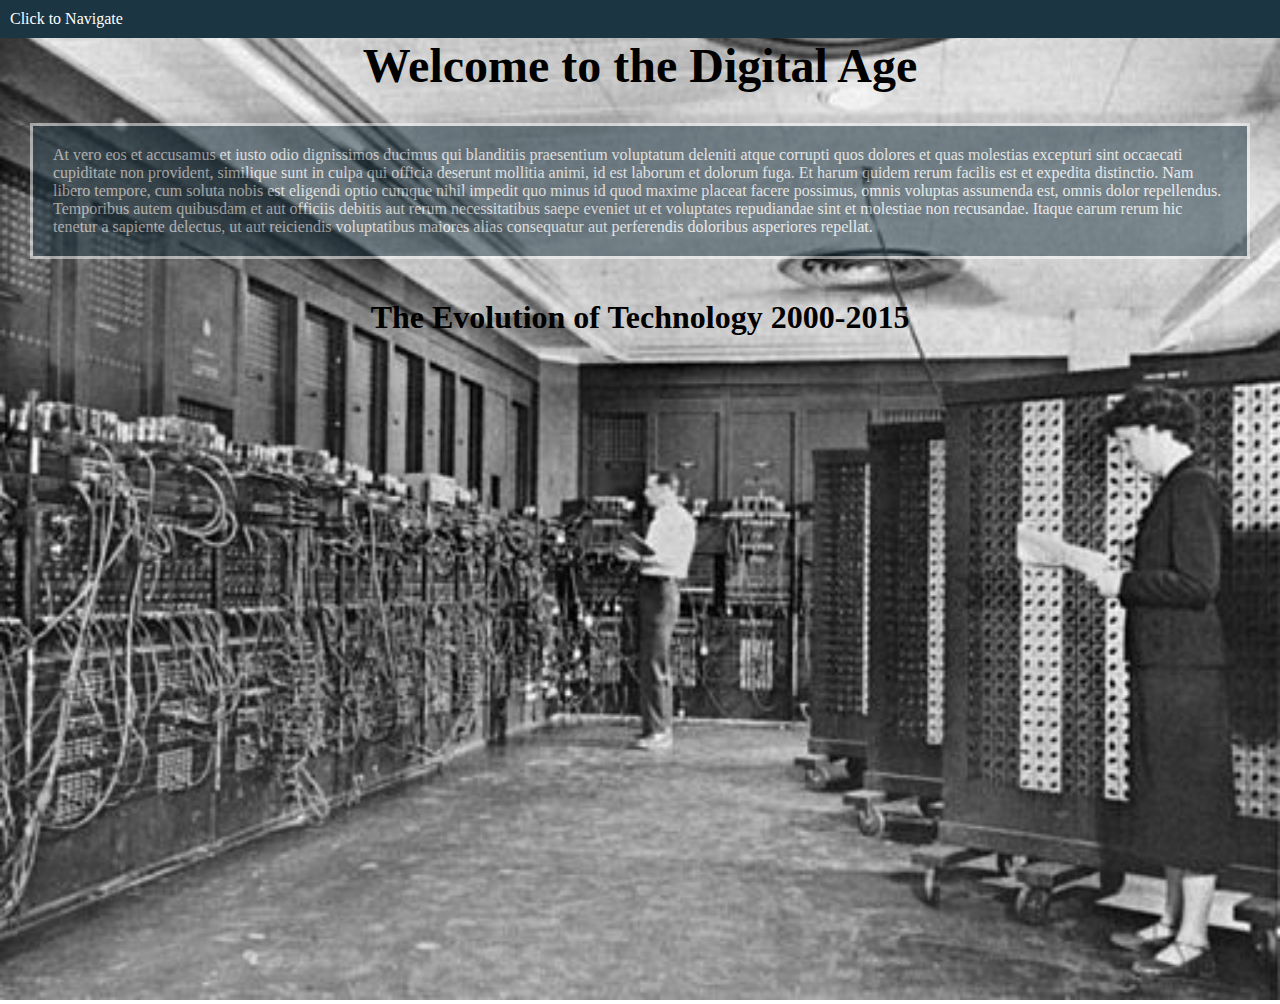
<file: index.html>
<!DOCTYPE html>
<html lang="en">
<head>
    <meta charset="utf-8">
	<title> Final Project Page One </title>
	<link href="styles/styles.css" rel="stylesheet">
<script src="https://ajax.googleapis.com/ajax/libs/jquery/2.1.4/jquery.min.js"></script>
</head>
	<body class="menu">
	<div id="computers">
	<img class="computer" id="ecomputers" src="images/Eniac.jpg" alt="computer" ></div>
	<div id="everything">
	<header>
		<div id="menu">
		<a href="#" class="menu-toggle"> Click to Navigate </a>
		</div>
			<nav class="menu-side">
					Table of Contents
				<div id="contents">
				<ul>
					<li><a href="two.html"> Chapter One</a></li>
					<li><a href="three.html"> Chapter Two</a></li>
					<li><a href="four.html"> Chapter Three</a></li>
					</ul>
				</div>
			</nav>
				</header>
<h1> Welcome to the Digital Age </h1>

<div id="intro">
<p> 	At vero eos et accusamus et iusto odio dignissimos ducimus qui blanditiis praesentium voluptatum deleniti atque corrupti quos dolores et quas molestias excepturi sint occaecati cupiditate non provident, similique sunt in culpa qui officia deserunt mollitia animi, id est laborum et dolorum fuga. Et harum quidem rerum facilis est et expedita distinctio. Nam libero tempore, cum soluta nobis est eligendi optio cumque nihil impedit quo minus id quod maxime placeat facere possimus, omnis voluptas assumenda est, omnis dolor repellendus. Temporibus autem quibusdam et aut officiis debitis aut rerum necessitatibus saepe eveniet ut et voluptates repudiandae sint et molestiae non recusandae. Itaque earum rerum hic tenetur a sapiente delectus, ut aut reiciendis voluptatibus maiores alias consequatur aut perferendis doloribus asperiores repellat.</p>

</div>
<h2> The Evolution of Technology 2000-2015 </h2>
<div id="time">
<iframe src='http://cdn.knightlab.com/libs/timeline3/latest/embed/index.html?source=1ogxs0mY6h_VKasqofmblUE8mXPXWV_5ihJqkAiiEam0&font=Default&lang=en&initial_zoom=2&height=650' width='100%' height='650' frameborder='0'></iframe>
</div>
</div>
</div>

	<script>			
			(function() {
				var body = $('body');
				$('.menu-toggle').bind('click', function() {
					body.toggleClass('menu-open');
					return false;
					});
			})();
			</script>	
	
</body>
</html>
</file>
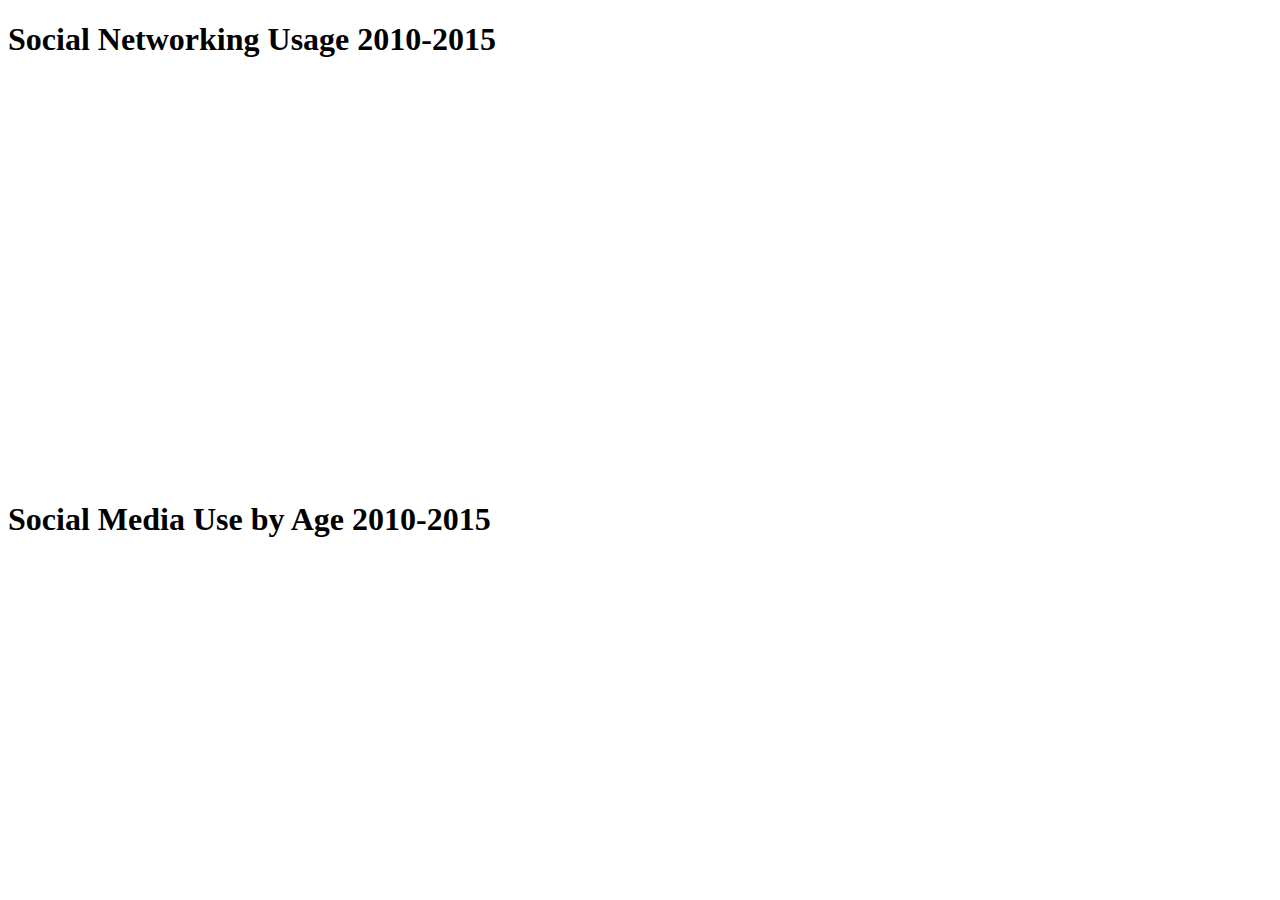
<file: Charts.html>
<!DOCTYPE html>
<html lang="en">
<head>
    <meta charset="utf-8">
	<title> Graphs </title>
	<script src= "https://cdn.zingchart.com/zingchart.min.js"></script>
		<script> zingchart.MODULESDIR = "https://cdn.zingchart.com/modules/";
		ZC.LICENSE = ["569d52cefae586f634c54f86dc99e6a9","ee6b7db5b51705a13dc2339db3edaf6d"];</script>
</head>
<body>
 <div id='myChart'></div>
	<script>
	zingchart.THEME="classic";
var myConfig = 
        {
            "type": "bar",
            "background-color": "#fff",
            "title": {
                "text": "The use of Social Networking of Men",
                "font-size": "20px",
                "font-weight": "bold",
                "font-color": "#000",
                "background-color": "#fff"
            },
            "plot": {
                "bar-width": "37px",
                "offset-x":-1,
                "hover-state": {
                    "visible": false
                }
            },
            "plotarea":{
                "margin":"10% 10%"
                },
            "labels": [
                {
                    
                    "background-repeat":"no-repeat",
                    "background-position":"0 50%",
                    "width":"26%",
                    "height":"10%",
                    "x": "70%",
                    "y": "14%",
                    
                }
            ],
            "scale-x": {
                "line-color": "#000",
                "guide": {
                    
                },
                "values": [
                    "Men 2010",
                    "Men 2011",
                    "Men 2012",
                    "Men 2013",
                    "Men 2014",
                    "Men 2015"
                ],
                "item": {
                    "font-color": "#000"
                },
                "tick": {
                    "line-color": "#000"
                }
            },
            "scale-y": {
                "line-color": "#000",
                "label": {
                    "item": {
                        "offset-y": "10px"
                    },
                    "text": "Percentage of Users",
                    "font-size": "10px",
                    "font-weight": "bold",
                    "font-color": "#000"
                },
                "guide": {
                    
                },
                "values": "0:100",
                "item": {
                    "font-color": "#000"
                },
                "tick": {
                    "line-color": "#000"
                }
            },
            "series": [
                {
                    "values": [
                        42,
                        48,
                        51,
                        59,
                        60,
                        62
                    ],
                    "styles": [
                        {
                            "background-image": "http://www.zingchart.com/images/chartTwitter.png",
                            "background-repeat": "repeat-y",
                            "background-fit": "x",
                            "background-color": "white"
                        },
                        {
                            "background-image": "http://www.zingchart.com/images/chartTwitter.png",
                            "background-repeat": "repeat-y",
                            "background-fit": "x",
                            "background-color": "white"
                        },
                        {
                            "background-image": "http://www.zingchart.com/images/chartTwitter.png",
                            "background-color": "white",
                            "background-fit": "x",
                            "background-repeat": "repeat-y"
                        },
                        {
                            "background-image": "http://www.zingchart.com/images/chartTwitter.png",
                            "background-color": "white",
                            "background-fit": "x",
                            "background-repeat": "repeat-y"
                        },
                        {
                            "background-image": "http://www.zingchart.com/images/chartTwitter.png",
                            "background-repeat": "repeat-y",
                            "background-fit": "x",
                            "background-color": "white"
                        }
                        ,
                        {
                            "background-image": "http://www.zingchart.com/images/chartTwitter.png",
                            "background-repeat": "repeat-y",
                            "background-fit": "x",
                            "background-color": "white"
                        }
                      
                    ]
                }
            ]
        };
 
zingchart.render({ 
	id : 'myChart', 
	data : myConfig, 
	height: 500, 
	width: 725 
});
</script>
 <div id='myCharttwo'></div>
	<script>
	zingchart.THEME="classic";
var myConfig = 
        {
            "type": "bar",
            "background-color": "#fff",
            "title": {
                "text": "The use of Social Networking of Women",
                "font-size": "20px",
                "font-weight": "bold",
                "font-color": "#000",
                "background-color": "#fff"
            },
            "plot": {
                "bar-width": "37px",
                "offset-x":-1,
                "hover-state": {
                    "visible": false
                }
            },
            "plotarea":{
                "margin":"10% 10%"
                },
            "labels": [
                {
                    
                    "background-repeat":"no-repeat",
                    "background-position":"0 50%",
                    "width":"26%",
                    "height":"10%",
                    "x": "70%",
                    "y": "14%",
                    
                }
            ],
            "scale-x": {
                "line-color": "#000",
                "guide": {
                    
                },
                "values": [
                    "Women 2010",
                    "Women 2011",
                    "Women 2012",
                    "Women 2013",
                    "Women 2014",
                    "Women 2015"
                ],
                "item": {
                    "font-color": "#000"
                },
                "tick": {
                    "line-color": "#000"
                }
            },
            "scale-y": {
                "line-color": "#000",
                "label": {
                    "item": {
                        "offset-y": "10px"
                    },
                    "text": "Percentage of Users",
                    "font-size": "10px",
                    "font-weight": "bold",
                    "font-color": "#000"
                },
                "guide": {
                    
                },
                "values": "0:100",
                "item": {
                    "font-color": "#000"
                },
                "tick": {
                    "line-color": "#000"
                }
            },
            "series": [
                {
                    "values": [
                        50,
                        52,
                        59,
                        65,
                        63,
                        68,
                        
                    ],
                    "styles": [
                        {
                            "background-image": "http://www.zingchart.com/images/chartTwitter.png",
                            "background-repeat": "repeat-y",
                            "background-fit": "x",
                            "background-color": "white"
                        },
                        {
                            "background-image": "http://www.zingchart.com/images/chartTwitter.png",
                            "background-repeat": "repeat-y",
                            "background-fit": "x",
                            "background-color": "white"
                        },
                        {
                            "background-image": "http://www.zingchart.com/images/chartTwitter.png",
                            "background-color": "white",
                            "background-fit": "x",
                            "background-repeat": "repeat-y"
                        },
                        {
                            "background-image": "http://www.zingchart.com/images/chartTwitter.png",
                            "background-color": "white",
                            "background-fit": "x",
                            "background-repeat": "repeat-y"
                        },
                        {
                            "background-image": "http://www.zingchart.com/images/chartTwitter.png",
                            "background-repeat": "repeat-y",
                            "background-fit": "x",
                            "background-color": "white"
                        }
                        ,
                        {
                            "background-image": "http://www.zingchart.com/images/chartTwitter.png",
                            "background-repeat": "repeat-y",
                            "background-fit": "x",
                            "background-color": "white"
                        }
                      
                    ]
                }
            ]
        };
 
zingchart.render({ 
	id : 'myCharttwo', 
	data : myConfig, 
	height: 500, 
	width: 725 
});
</script>
<script src="https://ajax.googleapis.com/ajax/libs/jquery/2.1.4/jquery.min.js"></script>
<script src= "https://cdn.zingchart.com/zingchart.min.js"></script>
		<script> zingchart.MODULESDIR = "https://cdn.zingchart.com/modules/";
		ZC.LICENSE = ["569d52cefae586f634c54f86dc99e6a9","ee6b7db5b51705a13dc2339db3edaf6d"];</script><div id='DeviceChart'></div>
<script>
    zingchart.THEME="classic";
var myConfig = {
    "graphset": [
        {
            "type": "bar",
            "background-color": "white",
            "title": {
                "text": "Device Ownership 2010-2015",
                "font-color": "#7E7E7E",
                "backgroundColor": "none",
                "font-size": "22px",
                "alpha": 1,
                "y": "15px",
                "x": "15px"
            },
            "tooltip": {
                "text": "Percentage"
            },
            "plotarea": {
                "margin": "80 60 100 60",
                "y": "125px"
            },
            "legend": {
                "layout": "x3",
                "y": "13%",
                "x": "34.5%",
                "overflow": "page",
                "alpha": 0.05,
                "shadow": false,
                "marker": {
                    "type": "circle",
                    "border-color": "none",
                    "size": "10px"
                },
                "border-width": 0,
                "maxItems": 3,
                "toggle-action": "remove",
                "pageOn": {
                    "backgroundColor": "#000",
                    "size": "10px",
                    "alpha": 0.65
                },
                "pageOff": {
                    "backgroundColor": "#7E7E7E",
                    "size": "10px",
                    "alpha": 0.65
                },
                "pageStatus": {
                    "color": "black"
                }
            },
            "plot": {
                "animation": {
                    "effect": "ANIMATION_SLIDE_BOTTOM"
                }
            },
            "scale-x": {
                "line-color": "#7E7E7E",
                "labels": [
                    "2010",
                    "2011",
                    "2012",
                    "2013",
                    "2014",
                    "2015"
                ],
                "item": {
                    "font-color": "#7e7e7e"
                },
                "guide": {
                    "visible": false
                }
            },
            "scale-y": {
                "line-color": "#7E7E7E",
                "item": {
                    "font-color": "#7e7e7e"
                },
                "values": "100",
                "guide": {
                    "visible": true
                },
                "label": {
                  "text": "Percentage",
                  "font-family": "arial",
                  "font-angle":0,
                  "bold": true,
                  "font-size": "14px",
                  "font-color": "#7E7E7E",
                  "offset-y":"-190px",
                  "offset-x":"20px"
            },
            },
            "series": [
                {
                    "values": [
                        0,
                        52,
                        65,
                        79,
                        85,
                        86
                    ],
                    "alpha": 0.95,
                    "borderRadiusTopLeft": 7,
                    "background-color": "#8993c7",
                    "text": "Smartphone"
                },
                {
                    "values": [
                       88,
                        88,
                        89,
                        0,
                        0,
                        78
                    ],
                    "borderRadiusTopLeft": 7,
                    "alpha": 0.95,
                    "background-color": "#115373",
                    "text": "Computer"
                },
                {
                    "values": [
                       75,
                        71,
                        0,
                        62,
                        0,
                        51
                    ],
                    "alpha": 0.95,
                    "borderRadiusTopLeft": 7,
                    "background-color": "#8dd3c7",
                    "text": "MP3"
                },
                {
                    "values": [
                       5,
                       8,
                       27,
                       24,
                       28,
                       18
                    ],
                    "borderRadiusTopLeft": 7,
                    "alpha": 0.95,
                    "background-color": "#1877A3",
                    "text": "E-reader"
                },
                {
                    "values": [
                        62,
                        0,
                        0,
                        71,
                        0,
                        56
                    ],
                    "borderRadiusTopLeft": 7,
                    "alpha": 0.95,
                    "background-color": "#1D92C9",
                    "text": "Game Console"
                },
                {
                    "values": [
                       5,
                       13,
                       32,
                       36,
                       48,
                       50
                    ],
                    "borderRadiusTopLeft": 7,
                    "alpha": 0.95,
                    "background-color": "##25B9FF",
                    "text": "Tablet"
                }
            ]
        }
    ]
};
 
zingchart.render({ 
	id : 'DeviceChart', 
	data : myConfig, 
	height: 500, 
	width: 725 
});          
</script>
<script src="https://code.highcharts.com/highcharts.js"></script>
<script src="https://code.highcharts.com/modules/exporting.js"></script>
<h1> Social Networking Usage 2010-2015 </h1>
<div id="container" style="min-width: 310px; height: 400px; margin: 0 auto"></div>
<script>
$(function () {
    $('#container').highcharts({
        chart: {
            type: 'line'
        },
        title: {
            text: 'Social Networking Use 2010-2015'
        },
        xAxis: {
            categories: ['2010','2011','2012','2013','2014','2015']
        },
        yAxis: {
            title: {
                text: 'Percentage of Users'
            }
        },
        series: [{
            name: 'Internet Users',
            data: [60, 65, 67, 73, 74,76]
        }]
        
    });
});
</script>
<script src= "https://cdn.zingchart.com/zingchart.min.js"></script>
		<script> zingchart.MODULESDIR = "https://cdn.zingchart.com/modules/";
		ZC.LICENSE = ["569d52cefae586f634c54f86dc99e6a9","ee6b7db5b51705a13dc2339db3edaf6d"];</script>
		<h1> Social Media Use by Age 2010-2015 </h1>
<div id='myChartthree'></div>
<script>
zingchart.THEME="classic";
var myConfig = 
        {
            "type": "area",
            "stacked": true,
            "background-color": "#1D2629",
            "title": {
                "text": "Social Media Use",
                "font-family": "arial",
                "font-size": "20px",
                "font-weight": "normal",
                "background-color": "none",
                "text-align": "left"
                
            },
            "legend": {
                "margin":"5% auto auto auto",
                "layout": "float",
                "font-family": "arial",
                "font-size": "10px",
                "background-color": "#1D2629",
                "border-color": "#808080",
                "toggle-action": "remove",
                "align":"center",
                "item": {
                    "marker-style": "match",
                    "font-color": "#ffffff"
                }
            },
            "plot": {
                "tooltip-text": "%t: %v",
                "active-area":true,
                "animation": {
                    "speed": 0.5,
                    "effect": 4
                },
                "shadow": false
            },
            "plotarea": {
                "margin": "10% 8% 14% 12%"
            },
            "series": [
                {
                    "text": "Ages 18 to 29",
                    "values": [
                        78,
                        80,
                        83,
                        88,
                        84,
                        90
                    ],
                    "line-width": "2px",
                    "line-color": "#115373",
                    "background-color": "#115373",
                    "marker": {
                        "type": "circle",
                        "size": "4px",
                        "border-width": "0px",
                        "background-color": "#115373",
                        "border-color": "#115373",
                        "shadow": false
                    }
                },
                {
                    "text": " Ages 30-49",
                    "values": [
                        53,
                        60,
                        67,
                        73,
                        77,
                        77
                    ],
                    "line-width": "2px",
                    "line-color": "#1877A3",
                    "background-color": "#1877A3",
                    "marker": {
                        "type": "circle",
                        "size": "4px",
                        "border-width": "0px",
                        "background-color": "#1877A3",
                        "border-color": "#1877A3",
                        "shadow": false
                    }
                },
                {
                    "text": "Ages 50-64",
                    "values": [
                        33,
                        37,
                        43,
                        52,
                        52,
                        51
                    ],
                    "line-width": "2px",
                    "line-color": "#1D92C9",
                    "background-color": "#1D92C9",
                    "marker": {
                        "type": "circle",
                        "size": "4px",
                        "border-width": "0px",
                        "background-color": "#1D92C9",
                        "border-color": "#1D92C9",
                        "shadow": false
                    }
                },
                {
                    "text": "Ages 65+",
                    "values": [
                        11,
                        13,
                        19,
                        26,
                        27,
                        35
                    ],
                    "line-width": "2px",
                    "line-color": "#25B9FF",
                    "background-color": "#25B9FF",
                    "marker": {
                        "type": "circle",
                        "size": "4px",
                        "border-width": "0px",
                        "background-color": "#25B9FF",
                        "border-color": "#25B9FF",
                        "shadow": false
                    }
                }
            ],
            "scale-x": {
                "values": [
                    "2010",
                    "2011",
                    "2012",
                    "2013",
                    "2014",
                    "2015"
                ],
                "line-color": "#808080",
                "line-width": "1px",
                "line-style": "solid",
                "guide": {
                    "line-color": "#808080",
                    "line-style": "solid"
                },
                "tick": {
                    "line-width": "1px",
                    "line-color": "#808080"
                },
                "item": {
                    "font-size": "12px",
                    "font-color": "#808080",
                    "font-weight": "normal",
                    "font-family": "arial",
                    "offset-y": "5%"
                }
            },
            "scale-y": {
                "values": "300",
                 "line-width": "1px",
                "line-color": "#808080",
                "guide": {
                    "line-color": "#808080",
                    "alpha": 0.1,
                    "line-style": "solid"
                },
                "tick": {
                    "line-width": "1px",
                    "line-color": "#808080"
                },
                "item": {
                    "font-size": "12px",
                    "font-color": "#808080",
                    "font-weight": "normal",
                    "font-family": "arial",
                    "offset-x": "-5%"
                }
            },
            "crosshair-x": {
                "line-width": "2px",
                "line-color": "#FFFFFF",
                "offset-y": "10%",
                "marker": {
                    "visible": false
                },
                "plot-label": {
                    
                    "font-color": "#000000",
                    "font-family": "arial"
                },
                "scale-label": {
                    "background-transparent": true,
                    "offset-y": "5%"
                }
            },
            "tooltip": {
                "visible": false
            }
};
 
zingchart.render({ 
	id : 'myChartthree', 
	data : myConfig, 
	height: 500, 
	width: 725 
});
</script>
</body>
</html>
</file>
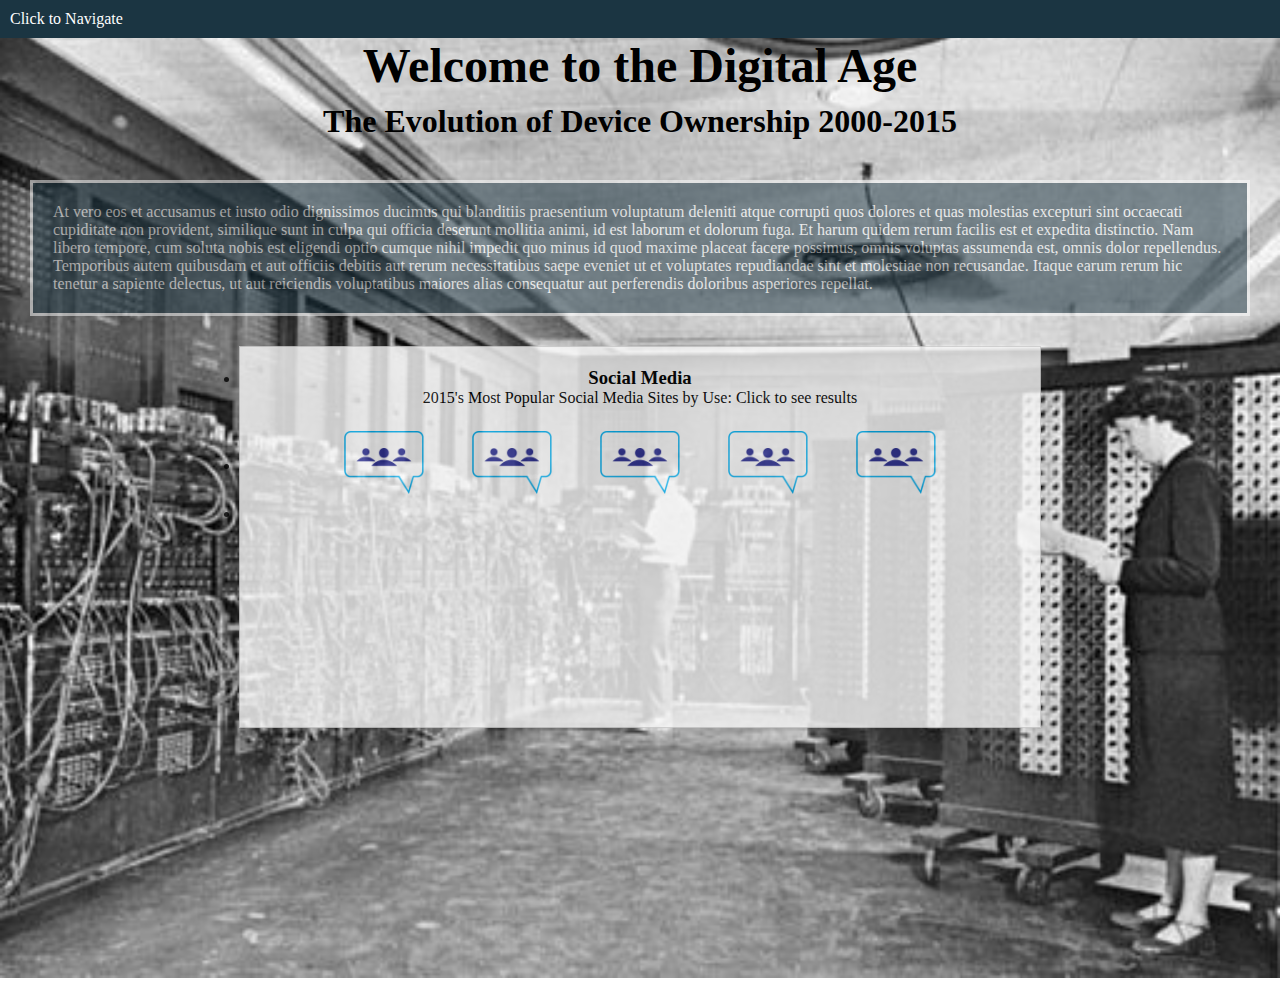
<file: four.html>
<!DOCTYPE html>
<html lang="en">
<head>
    <meta charset="utf-8">
	<title> Final Project Page 4 </title>
	<link href="styles/styles.css" rel="stylesheet">
	<link href="lib/jquery.bxslider.css" rel="stylesheet">
<script src="https://ajax.googleapis.com/ajax/libs/jquery/2.1.4/jquery.min.js"></script>
	<script src="js/jquery.bxslider.min.js"></script>
<script src="https://code.highcharts.com/highcharts.js"></script>
<script src="https://code.highcharts.com/modules/exporting.js"></script>
    <link href="lib/jquery.bxslider.css" rel="stylesheet" />
</head>
	<body class="menu">

	<div id="computers">
	<img class="computer" id="ecomputers" src="images/Eniac.jpg" alt="computer" ></div>
    <div id="everything">
	<header>
		<div id="menu">
		<a href="#" class="menu-toggle"> Click to Navigate </a>
		</div>
			<nav class="menu-side">
					Table of Contents
				<div id="contents">
				<ul>
					<li><a href="index.html"> Home</a></li>
					<li><a href="two.html"> Chapter One</a></li>
					<li><a href="three.html"> Chapter Two</a></li>
					<li><a href="four.html"> Chapter Three</a></li>
					</ul>
				</div>
			</nav>
				</header>
<h1> Welcome to the Digital Age </h1>
<h2> The Evolution of 
Device Ownership 2000-2015 </h2>
<div id="intro">
<p> 	At vero eos et accusamus et iusto odio dignissimos ducimus qui blanditiis praesentium voluptatum deleniti atque corrupti quos dolores et quas molestias excepturi sint occaecati cupiditate non provident, similique sunt in culpa qui officia deserunt mollitia animi, id est laborum et dolorum fuga. Et harum quidem rerum facilis est et expedita distinctio. Nam libero tempore, cum soluta nobis est eligendi optio cumque nihil impedit quo minus id quod maxime placeat facere possimus, omnis voluptas assumenda est, omnis dolor repellendus. Temporibus autem quibusdam et aut officiis debitis aut rerum necessitatibus saepe eveniet ut et voluptates repudiandae sint et molestiae non recusandae. Itaque earum rerum hic tenetur a sapiente delectus, ut aut reiciendis voluptatibus maiores alias consequatur aut perferendis doloribus asperiores repellat.</p>
</div>
</div>



	<script>			
			(function() {
				var body = $('body');
				$('.menu-toggle').bind('click', function() {
					body.toggleClass('menu-open');
					return false;
					});
			})();
			</script>	
<div id="container2">
<ul class="bxslider">
  <li><div id="device">
<h3> Social Media </h3>
<p> 2015's Most Popular Social Media Sites by Use: Click to see results</p>

<img id="social" class="like" src="images/media.png" alt="graphic">
<img id="social1" class="like" src="images/media1.png" alt="graphic">
<img id="social2" class="like" src="images/media2.png" alt="graphic">
<img id="social3" class="like" src="images/media3.png" alt="graphic">
<img id="social4" class="like" src="images/media4.png" alt="graphic">

	<div id="talk"><p>Facebook: 72%</p></div>
    <div id="talk1"><p>Twitter: 23%</p></div>
    <div id="talk2"><p>Instagram: 28%</p></div>
    <div id="talk3"><p>Pintrest: 31%</p></div>
    <div id="talk4"><p>Linkdin: 25%</p></div>
  
    </div>
<script>
$(document).ready(function(){
    
    
    // function to hide all divs 
    function hideAll() {
        $('#talk').hide();
        $('#talk1').hide();
        $('#talk2').hide();
        $('#talk3').hide();
        $('#talk4').hide();
       
    }
    
    // run that function right away
    hideAll();
    
    // when any animal is clicked, make the suitable div appear
    $('.like').click (function() {
       
        hideAll();
       
        switch ( $(this).attr("id") ) {
            case "social" :
                $('#talk').show();
                break;
            case "social1" :
                $('#talk1').show();
                break;
            case "social2" :
                $('#talk2').show();
                break;
            case "social3" :
                $('#talk3').show();
                break;
            case "social4" :
                $('#talk4').show();
                break;
          
        }
    }); 

    
});
</script></li>
  <li><script src= "https://cdn.zingchart.com/zingchart.min.js"></script>
		<script> zingchart.MODULESDIR = "https://cdn.zingchart.com/modules/";
		ZC.LICENSE = ["569d52cefae586f634c54f86dc99e6a9","ee6b7db5b51705a13dc2339db3edaf6d"];</script><div id='myChart'></div>
		<script>
		zingchart.THEME="classic";
var myConfig = 
        {
            "type": "bar",
            "background-color": "#fff",
            "title": {
                "text": "Social Media Use 2010-2015 by Percentage",
                "font-size": "20px",
                "font-weight": "bold",
                "font-color": "#000",
                "background-color": "#fff"
            },
            "plot": {
                "bar-width": "37px",
                "offset-x":-1,
                "hover-state": {
                    "visible": false
                }
            },
            "plotarea":{
                "margin":"10% 10%"
                },
            "labels": [
  
            ],
            "scale-x": {
                "line-color": "#000",
                "guide": {
                    "visible": "false"
                },
                "values": [
                    "2010",
                    "2011",
                    "2012",
                    "2013",
                    "2014",
                    "2015"
                ],
                "item": {
                    "font-color": "#000"
                },
                "tick": {
                    "line-color": "#000"
                }
            },
            "scale-y": {
                "line-color": "#000",
                "label": {
                    "item": {
                        "offset-y": "10px"
                    },
                    
                    "font-size": "10px",
                    "font-weight": "bold",
                    "font-color": "#000"
                },
                "guide": {
                    "visible": "false"
                },
                "values": "0:100",
                "item": {
                    "font-color": "#000"
                },
                "tick": {
                    "line-color": "#000"
                }
            },
            "series": [
                {
                    "values": [
                        60,
                        65,
                        67,
                        73,
                        74,
                        76
                    ],
                    "styles": [
                        {
                            "background-image": "http://www.zingchart.com/images/chartTwitter.png",
                            "background-repeat": "repeat-y",
                            "background-fit": "x",
                            "background-color": "white"
                        },
                        {
                            "background-image": "http://www.zingchart.com/images/chartTwitter.png",
                            "background-repeat": "repeat-y",
                            "background-fit": "x",
                            "background-color": "white"
                        },
                        {
                            "background-image": "http://www.zingchart.com/images/chartTwitter.png",
                            "background-color": "white",
                            "background-fit": "x",
                            "background-repeat": "repeat-y"
                        },
                        {
                            "background-image": "http://www.zingchart.com/images/chartTwitter.png",
                            "background-color": "white",
                            "background-fit": "x",
                            "background-repeat": "repeat-y"
                        },
                        {
                            "background-image": "http://www.zingchart.com/images/chartTwitter.png",
                            "background-repeat": "repeat-y",
                            "background-fit": "x",
                            "background-color": "white"
                        },
                           {
                            "background-image": "http://www.zingchart.com/images/chartTwitter.png",
                            "background-repeat": "repeat-y",
                            "background-fit": "x",
                            "background-color": "white"
                        }
                    ]
                }
            ]
        };
 
zingchart.render({ 
	id : 'myChart', 
	data : myConfig, 
	height: 500, 
	width: 725 
});
</script></li>

<li><div id="container" style="min-width: 310px; height: 400px; margin: 0 auto"></div>
<script>
$(function () {
    $('#container').highcharts({
        title: {
            text: 'Demographics of Social Media Use 2010- 2015',
            x: -20 //center
        },
        subtitle: {
            text: 'Source: PewResearch.com',
            x: -20
        },
        xAxis: {
            categories: ['Age 18-29', 'Age 30-49', 'Age 50-64', 'Age 65+']
        },
        yAxis: {
            title: {
                text: 'Percentage (%)'
            },
            plotLines: [{
                value: 0,
                width: 1,
                color: '#808080'
            }]
        },
        tooltip: {
            valueSuffix: '%'
        },
        legend: {
            layout: 'vertical',
            align: 'right',
            verticalAlign: 'middle',
            borderWidth: 0
        },
        series: [{
            name: '2010',
            data: [78, 53, 33, 11]
        }, {
            name: '2011',
            data: [80, 60, 37, 13]
        }, {
            name: '2012',
            data: [83, 67, 43, 19]
        }, {
        name: '2013',
            data: [88, 73, 52, 26]
        },{
        name: '2014',
            data: [84, 77, 52, 27]
        },
        {
            name: '2015',
            data: [90, 77, 51, 35]
        }]
    });
});
</script>
</li>
</ul>
</div>
<script>
$(document).ready(function(){
  $('.bxslider').bxSlider();
});
</script>
</body>
</html>
</file>
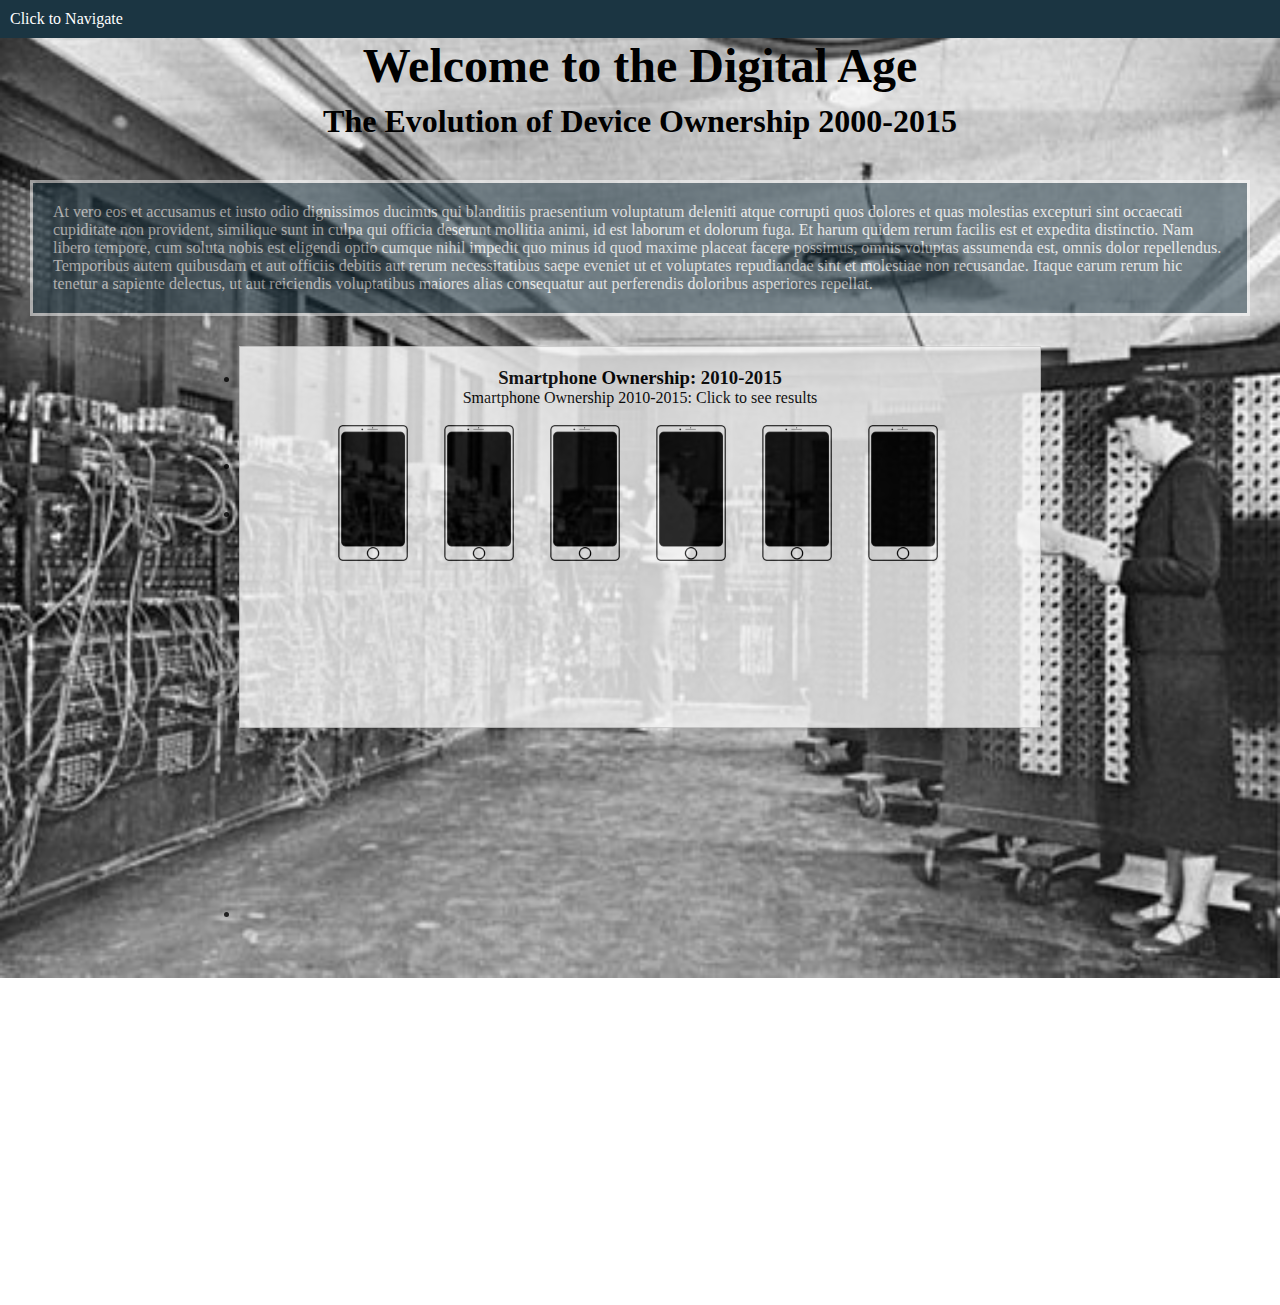
<file: three.html>
<!DOCTYPE html>
<html lang="en">
<head>
    <meta charset="utf-8">
	<title> Final Project Page 3 </title>
	<link href="styles/styles.css" rel="stylesheet">
	<link href="lib/jquery.bxslider.css" rel="stylesheet">
<script src="https://ajax.googleapis.com/ajax/libs/jquery/2.1.4/jquery.min.js"></script>
	<script src="js/jquery.bxslider.min.js"></script>
	<script src="https://code.highcharts.com/highcharts.js"></script>
<script src="https://code.highcharts.com/highcharts-3d.js"></script>
<script src="https://code.highcharts.com/modules/exporting.js"></script>
    <link href="lib/jquery.bxslider.css" rel="stylesheet" />
</head>
	<body class="menu">

	<div id="computers">
	<img class="computer" id="ecomputers" src="images/Eniac.jpg" alt="computer" ></div>
    <div id="everything">
	<header>
		<div id="menu">
		<a href="#" class="menu-toggle"> Click to Navigate </a>
		</div>
			<nav class="menu-side">
					Table of Contents
				<div id="contents">
				<ul>
					<li><a href="index.html"> Home</a></li>
					<li><a href="two.html"> Chapter One</a></li>
					<li><a href="three.html"> Chapter Two</a></li>
					<li><a href="four.html"> Chapter Three</a></li>
					</ul>
				</div>
			</nav>
				</header>
<h1> Welcome to the Digital Age </h1>
<h2> The Evolution of 
Device Ownership 2000-2015 </h2>
<div id="intro">
<p> 	At vero eos et accusamus et iusto odio dignissimos ducimus qui blanditiis praesentium voluptatum deleniti atque corrupti quos dolores et quas molestias excepturi sint occaecati cupiditate non provident, similique sunt in culpa qui officia deserunt mollitia animi, id est laborum et dolorum fuga. Et harum quidem rerum facilis est et expedita distinctio. Nam libero tempore, cum soluta nobis est eligendi optio cumque nihil impedit quo minus id quod maxime placeat facere possimus, omnis voluptas assumenda est, omnis dolor repellendus. Temporibus autem quibusdam et aut officiis debitis aut rerum necessitatibus saepe eveniet ut et voluptates repudiandae sint et molestiae non recusandae. Itaque earum rerum hic tenetur a sapiente delectus, ut aut reiciendis voluptatibus maiores alias consequatur aut perferendis doloribus asperiores repellat.</p>
</div>
</div>



	<script>			
			(function() {
				var body = $('body');
				$('.menu-toggle').bind('click', function() {
					body.toggleClass('menu-open');
					return false;
					});
			})();
			</script>	
<div id="container2">
<ul class="bxslider">
  <li><div id="device">
<h3> Smartphone Ownership: 2010-2015 </h3>
<p>Smartphone Ownership 2010-2015: Click to see results</p>

<img id="smart" class="phone" src="images/phone.png" alt="graphic">
<img id="smart1" class="phone" src="images/phone1.png" alt="graphic">
<img id="smart2" class="phone" src="images/phone2.png" alt="graphic">
<img id="smart3" class="phone" src="images/phone3.png" alt="graphic">
<img id="smart4" class="phone" src="images/phone4.png" alt="graphic">
<img id="smart5" class="phone" src="images/phone5.png" alt="graphic">
	<div id="telly"><p>2010: no data recorded</p></div>
    <div id="telly1"><p>2011: 52%</p></div>
    <div id="telly2"><p>2012: 65%</p></div>
    <div id="telly3"><p>2013: 79%</p></div>
    <div id="telly4"><p>2014: 85%</p></div>
    <div id="telly5"><p>2015: 86%</p></div>
    </div>
<script>
$(document).ready(function(){
    
    
    // function to hide all divs 
    function hideAll() {
        $('#telly').hide();
        $('#telly1').hide();
        $('#telly2').hide();
        $('#telly3').hide();
        $('#telly4').hide();
        $('#telly5').hide();
    }
    
    // run that function right away
    hideAll();
    
    // when any animal is clicked, make the suitable div appear
    $('.phone').click (function() {
       
        hideAll();
       
        switch ( $(this).attr("id") ) {
            case "smart" :
                $('#telly').show();
                break;
            case "smart1" :
                $('#telly1').show();
                break;
            case "smart2" :
                $('#telly2').show();
                break;
            case "smart3" :
                $('#telly3').show();
                break;
            case "smart4" :
                $('#telly4').show();
                break;
            case "smart5" :
                $('#telly5').show();
                break;
        }
    }); 

    
});




</script></li>
  <li><script src= "https://cdn.zingchart.com/zingchart.min.js"></script>
		<script> zingchart.MODULESDIR = "https://cdn.zingchart.com/modules/";
		ZC.LICENSE = ["569d52cefae586f634c54f86dc99e6a9","ee6b7db5b51705a13dc2339db3edaf6d"];</script><div id='myChart'></div>
		<script>
		zingchart.THEME="classic";
var myConfig = {
    "background-color":"#ecf2f6",
    "graphset":[
        {
            "type":"bar",
            "background-color":"#fff",
            "border-color":"#dae5ec",
            "border-width":"1px",
            "height":"30%",
            "width":"96%",
            "x":"2%",
            "y":"2%",
            "title":{
                "margin-top":"7px",
                "margin-left":"9px",
                "font-family":"Arial",
                "text":"Adult Smartphone Ownership by Percent",
                "background-color":"none",
                "shadow":0,
                "text-align":"left",
                "font-size":"11px",
                "font-weight":"bold",
                "font-color":"#707d94"
            },
            "scale-y":{
                "values":"0:100:100",
                "max-ticks":4,
                "max-items":4,
                "line-color":"none",
                "tick":{
                    "visible":false
                },
                "item":{
                    "font-color":"#8391a5",
                    "font-family":"Arial",
                    "font-size":"10px",
                    "padding-right":"5px"
                },
                "guide":{
                    "rules":[
                        {
                     "rule":"%i == 0",
                     "line-width":0
                        },
                        {
                            "rule":"%i > 0",
                           "line-style":"solid",
                            "line-width":"1px",
                            "line-color":"#d2dae2",
                             "alpha":0.4 
                        }
                    
                    ]
                }
            },
            "scale-x":{
                "items-overlap":true,
                "max-items":9999,
                "values":["U.S Adults","Men","Women"],
                "offset-y":"1px",
                "line-color":"#d2dae2",
                "item":{
                    "font-color":"#8391a5",
                    "font-family":"Arial",
                    "font-size":"11px",
                    "padding-top":"2px"
                },
                "tick":{
                    "visible":false,
                    "line-color":"#d2dae2"
                },
                "guide":{
                    "visible":false
                }
            },
            "plotarea":{
                "margin":"45px 20px 38px 45px"
            },
            "plot":{
                "bar-width":"33px",
                "exact":true,
                "hover-state":{
                    "visible":false
                },
                "animation":{
                    "effect":"ANIMATION_SLIDE_BOTTOM"
                },
                "tooltip":{
                    "font-color":"#fff",
                    "font-family":"Arial",
                    "font-size":"11px",
                    "border-radius":"6px",
                    "shadow":false,
                    "padding":"5px 10px"
                }
            },
            "series":[
                {
                    "values":[68,70,66],
                    "styles":[
                        {
                            "background-color":"#4dbac0"
                        },
                        {
                            "background-color":"#25a6f7"
                        },
                       
                        {
                            "background-color":"#707d94"
                        }
                    ]
                }
            ]
        },
        {
            "type":"hbar",
            "background-color":"#fff",
            "border-color":"#dae5ec",
            "border-width":"1px",
            "x":"2%",
            "y":"35.2%",
            "height":"63%",
            "width":"30%",
            "title":{
                "margin-top":"7px",
                "margin-left":"9px",
                "text":"Percentage of Smartphone Ownership by Race",
                "background-color":"none",
                "shadow":0,
                "text-align":"left",
                "font-family":"Arial",
                "font-size":"9px",
                "font-color":"#707d94"
            },
            "scale-y":{
                "line-color":"none",
                "tick":{
                    "visible":false
                },
                "item":{
                    "visible":false
                },
                "guide":{
                    "visible":false
                }
            },
            "scale-x":{
                "values":["White","Black","Hispanic"],
                "line-color":"none",
                "tick":{
                    "visible":false
                },
                "item":{
                    "width":200,
                    "text-align":"left",
                    "offset-x":206,
                    "offset-y":-12,
                    "font-color":"#8391a5",
                    "font-family":"Arial",
                    "font-size":"11px",
                    "padding-bottom":"8px"
                },
                "guide":{
                    "visible":false
                }
            },
            "plot":{
                "bars-overlap":"100%",
                "bar-width":"12px",
                "thousands-separator":",",
                "tooltip":{
                    "font-color":"#ffffff",
                    "background-color":"#707e94",
                    "font-family":"Arial",
                    "font-size":"11px",
                    "border-radius":"6px",
                    "shadow":false,
                    "padding":"5px 10px"
                },
                "hover-state":{
                    "background-color":"#707e94"
                },
                "animation":{
                    "effect":"ANIMATION_EXPAND_LEFT"
                }
            },
            "plotarea":{
                "margin":"50px 15px 10px 15px"
            },
            "series":[
                {
                    "values":[66,68,64],
                    "-animation":{
                        "method":0,
                        "effect":4,
                        "speed":2000,
                        "sequence":0
                    },
                    "z-index":2,
                    "styles":[
                        {
                            "background-color":"#4dbac0"
                        },
                        {
                            "background-color":"#4dbac0"
                        },
                        {
                            "background-color":"#4dbac0"
                        },
                        {
                            "background-color":"#4dbac0"
                        },
                        {
                            "background-color":"#4dbac0"
                        },
                        {
                            "background-color":"#4dbac0"
                        }
                    ],
                    "tooltip-text":"$%node-value"
                },
                {
                    "max-trackers":0,
                    "values":[100,100,100],
                    "data-rvalues":[66,68,64],
                    "background-color":"#d9e4eb",
                    "z-index":1,
                    "value-box":{
                        "visible":true,
                        "offset-y":"-12px",
                        "offset-x":"-54px",
                        "text-align":"right",
                        "font-color":"#8391a5",
                        "font-family":"Arial",
                        "font-size":"11px",
                        "text":"%data-rvalues",
                        "padding-bottom":"8px"
                    }
                }
            ]
        },
        {
            "type":"line",
            "background-color":"#fff",
            "border-color":"#dae5ec",
            "border-width":"1px",
            "width":"64%",
            "height":"63%",
            "x":"34%",
            "y":"35.2%",
            "title":{
                "margin-top":"7px",
                "margin-left":"12px",
                "text":"Percentage of Device Ownership by Income",
                "background-color":"none",
                "shadow":0,
                "text-align":"left",
                "font-family":"Arial",
                "font-size":"9px",
                "font-color":"#707d94"
            },
            "plot":{
                "animation":{
                    "effect":"ANIMATION_SLIDE_LEFT"
                }
            },
            "plotarea":{
                "margin":"50px 25px 70px 46px"
            },
            "scale-y":{
                "values":"100",
                "line-color":"none",
                "guide":{
                    "line-style":"solid",
                    "line-color":"#d2dae2",
                    "line-width":"1px",
                    "alpha":0.5
                },
                "tick":{
                    "visible":false
                },
                "item":{
                    "font-color":"#8391a5",
                    "font-family":"Arial",
                    "font-size":"10px",
                    "padding-right":"5px"
                }
            },
            "scale-x":{
                "line-color":"#d2dae2",
                "line-width":"2px",
                "values":[">30K","30K-49,999K","50k-74,999k","75k+"],
                "tick":{
                    "line-color":"#d2dae2",
                    "line-width":"1px"
                },
                "guide":{
                    "visible":false
                },
                "item":{
                    "font-color":"#8391a5",
                    "font-family":"Arial",
                    "font-size":"10px",
                    "padding-top":"5px"
                }
            },
            "legend":{
                "layout":"x4",
                "background-color":"none",
                "shadow":0,
                "margin":"auto auto 15 auto",
                "border-width":0,
                "item":{
                    "font-color":"#707d94",
                    "font-family":"Arial",
                    "padding":"0px",
                    "margin":"0px",
                    "font-size":"9px"
                },
                "marker":{
                    "show-line":"true",
                    "type":"match",
                    "font-family":"Arial",
                    "font-size":"10px",
                    "size":4,
                    "line-width":2,
                    "padding":"3px"
                }
            },
            "crosshair-x":{
                "lineWidth":1,
                "line-color":"#707d94",
                "plotLabel":{
                    "shadow":false,
                    "font-color":"#000",
                    "font-family":"Arial",
                    "font-size":"10px",
                    "padding":"5px 10px",
                    "border-radius":"5px",
                    "alpha":1
                },
                "scale-label":{
                    "font-color":"#ffffff",
                    "background-color":"#707d94",
                    "font-family":"Arial",
                    "font-size":"10px",
                    "padding":"5px 10px",
                    "border-radius":"5px"
                }
            },
            "tooltip":{
                "visible":false
            },
            "series":[
                {
                    "values":[52,69,76,87],
                    "text":"Smart Phone",
                    "line-color":"#4dbac0",
                    "line-width":"2px",
                    "shadow":0,
                    "marker":{
                        "background-color":"#fff",
                        "size":3,
                        "border-width":1,
                        "border-color":"#36a2a8",
                        "shadow":0
                    },
                    "palette":0
                },
                {
                    "values":[28,44,51,67],
                    "text":"Tablet",
                    "line-width":"2px",
                    "line-color":"#25a6f7",
                    "shadow":0,
                    "marker":{
                        "background-color":"#fff",
                        "size":3,
                        "border-width":1,
                        "border-color":"#1993e0",
                        "shadow":0
                    },
                    "palette":1,
                    "visible":1
                },
                {
                    "values":[14,16,22,27],
                    "text":"E-reader",
                    "line-color":"#ad6bae",
                    "line-width":"2px",
                    "shadow":0,
                    "marker":{
                        "background-color":"#fff",
                        "size":3,
                        "border-width":1,
                        "border-color":"#975098",
                        "shadow":0
                    },
                    "palette":2,
                    "visible":1
                },
                {
                    "values":[50,80,90,91],
                    "text":"Computer",
                    "line-color":"#f3950d",
                    "line-width":"2px",
                    "shadow":0,
                    "marker":{
                        "background-color":"#fff",
                        "size":3,
                        "border-width":1,
                        "border-color":"#d37e04",
                        "shadow":0
                    },
                    "palette":3
                }
            ]
        }
    ]
};
 
zingchart.render({ 
	id : 'myChart', 
	data : myConfig, 
	height: 500, 
	width: 725 
});
</script></li>
  <li><div id="container" style="height: 400px"></div>
  <script>
  $(function () {
    $('#container').highcharts({
        chart: {
            type: 'pie',
            options3d: {
                enabled: true,
                alpha: 45
            }
        },
        title: {
            text: 'Percentage of American Daily Internet Use'
        },
        subtitle: {
            text: 'Pew Research'
        },
        plotOptions: {
            pie: {
                innerSize: 100,
                depth: 45
            }
        },
        series: [{
            name: 'Delivered amount',
            data: [
                ['Almost Constantly', 21],
                ['Several Times a Day', 42],
                ['About Once a Day', 10],
                ['Several Times a Week', 6],
                ['Less Often', 7],
                ['No Use', 14]
      
            ]
        }]
    });
});
  </script></li>
<li><div id="container" style="min-width: 300px; height: 400px; margin: 0 auto"></div>
<script>
$(function () {
    $('#container').highcharts({
        chart: {
            type: 'column'
        },
        title: {
            text: '2015 Device Ownership by Percent'
        },
        subtitle: {
            text: 'Source: <a href="http://www.pewinternet.org/2015/10/29/technology-device-ownership-2015/">Pew Research</a>'
        },
        xAxis: {
            type: 'category',
            labels: {
                rotation: -45,
                style: {
                    fontSize: '13px',
                    fontFamily: 'Verdana, sans-serif'
                }
            }
        },
        yAxis: {
            min: 0,
            title: {
                text: 'Percentage'
            }
        },
        legend: {
            enabled: false
        },
        tooltip: {
            pointFormat: 'Device Ownership 2015: <b>{point.y:.1f} </b>'
        },
        series: [{
            name: 'Population',
            data: [
                [' Cellphone', 92],
                ['Computer', 73],
                ['Smartphone', 68],
                ['Tablet', 45],
                ['MP3', 40],
                ['Game Console', 40],
                ['E-reader', 19],
                ['Portable Game Console', 14]
            ],
            dataLabels: {
                enabled: true,
                rotation: -90,
                color: '#FFFFFF',
                align: 'right',
                format: '{point.y:.1f}', // one decimal
                y: 10, // 10 pixels down from the top
                style: {
                    fontSize: '13px',
                    fontFamily: 'Verdana, sans-serif'
                }
            }
        }]
    });
});
 </script></li>
</ul>
</div>
<script>
$(document).ready(function(){
  $('.bxslider').bxSlider();
});
</script>
</body>
</html>
</file>
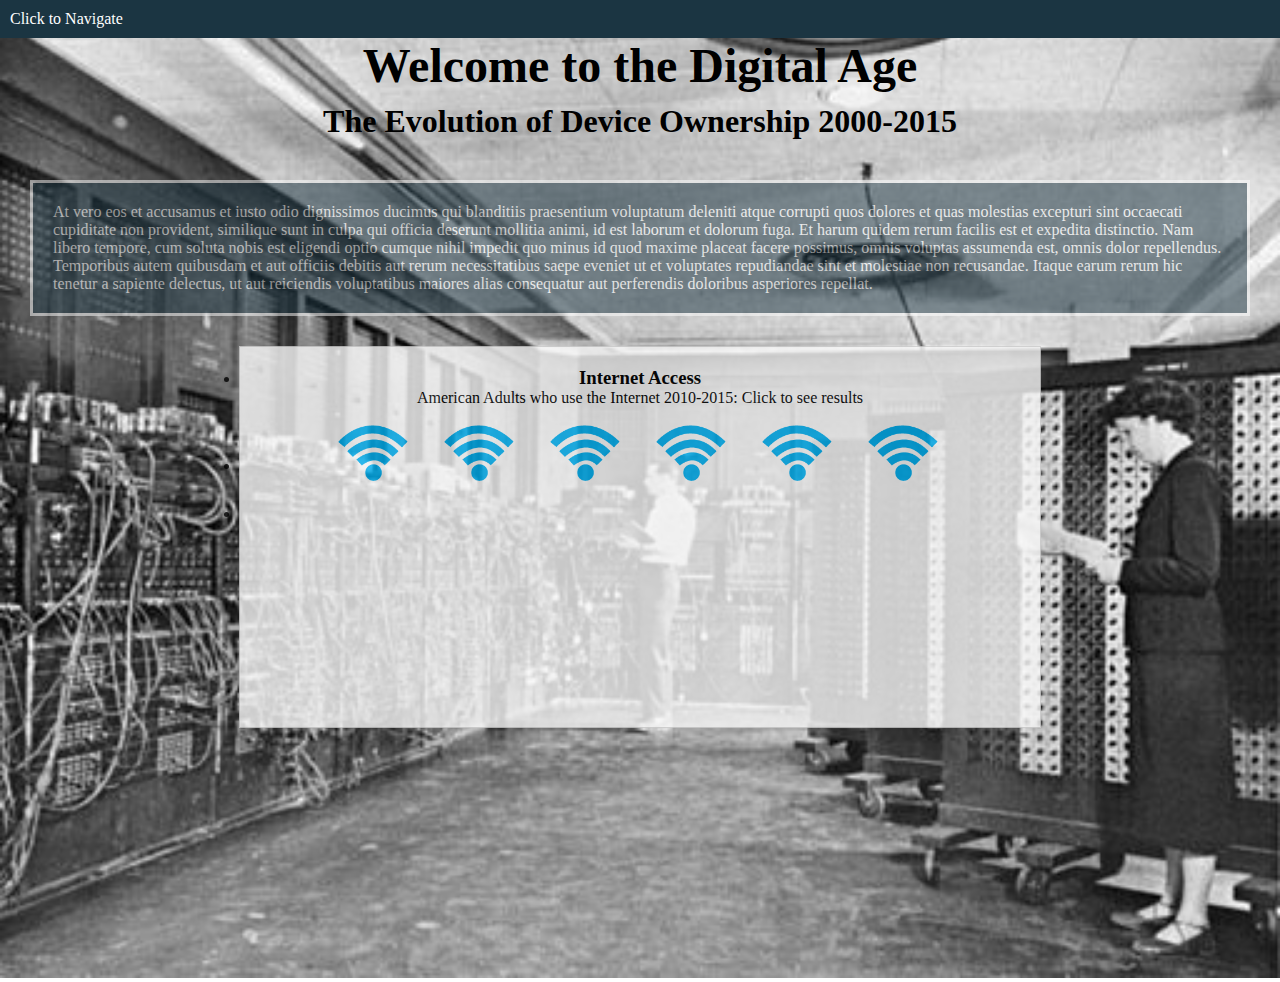
<file: two.html>
<!DOCTYPE html>
<html lang="en">
<head>
    <meta charset="utf-8">
	<title> Final Project Page 2 </title>
	<link href="styles/styles.css" rel="stylesheet">
	<script src="https://ajax.googleapis.com/ajax/libs/jquery/2.1.4/jquery.min.js"></script>
	<script src="js/jquery.bxslider.min.js"></script>
	<script src="https://code.highcharts.com/highcharts.js"></script>
<script src="https://code.highcharts.com/highcharts-3d.js"></script>
<script src="https://code.highcharts.com/modules/exporting.js"></script>
    <link href="lib/jquery.bxslider.css" rel="stylesheet" />
  </head>
	<body class="menu">
     <div id="computers">
	<img class="computer" id="ecomputers" src="images/Eniac.jpg" alt="computer" ></div>
	<div id="everything">
	<header>
		<div id="menu">
		<a href="#" class="menu-toggle"> Click to Navigate </a>
		</div>
			<nav class="menu-side">
					Table of Contents
				<div id="contents">
				<ul>
					<li><a href="index.html">Home</a></li>
					<li><a href="two.html"> Chapter One</a></li>
					<li><a href="three.html"> Chapter Two</a></li>
					<li><a href="four.html"> Chapter Three</a></li>
					
					</ul>
				</div>
			</nav>
				</header>
<h1> Welcome to the Digital Age </h1>
<h2> The Evolution of Device Ownership 2000-2015 </h2>
<div id="intro">
<p> 	At vero eos et accusamus et iusto odio dignissimos ducimus qui blanditiis praesentium voluptatum deleniti atque corrupti quos dolores et quas molestias excepturi sint occaecati cupiditate non provident, similique sunt in culpa qui officia deserunt mollitia animi, id est laborum et dolorum fuga. Et harum quidem rerum facilis est et expedita distinctio. Nam libero tempore, cum soluta nobis est eligendi optio cumque nihil impedit quo minus id quod maxime placeat facere possimus, omnis voluptas assumenda est, omnis dolor repellendus. Temporibus autem quibusdam et aut officiis debitis aut rerum necessitatibus saepe eveniet ut et voluptates repudiandae sint et molestiae non recusandae. Itaque earum rerum hic tenetur a sapiente delectus, ut aut reiciendis voluptatibus maiores alias consequatur aut perferendis doloribus asperiores repellat.</p>
</div>
</div>



	<script>			
			(function() {
				var body = $('body');
				$('.menu-toggle').bind('click', function() {
					body.toggleClass('menu-open');
					return false;
					});
			})();
			</script>
<div id="container2">
<ul class="bxslider">
  <li><div id="device">
<h3> Internet Access</h3>
<p>American Adults who use the Internet 2010-2015: Click to see results</p>

<img id="wifi" class="social" src="images/wifi.png" alt="graphic">
<img id="wifi1" class="social" src="images/wifi1.png" alt="graphic">
<img id="wifi2" class="social" src="images/wifi2.png" alt="graphic">
<img id="wifi3" class="social" src="images/wifi3.png" alt="graphic">
<img id="wifi4" class="social" src="images/wifi4.png" alt="graphic">
<img id="wifi5" class="social" src="images/wifi5.png" alt="graphic">
	<div id="establish"><p>2010: 76% </p></div>
    <div id="establish1"><p>2011: 79%</p></div>
    <div id="establish2"><p>2012: 83%</p></div>
    <div id="establish3"><p> 2013: 84% </p></div>
    <div id="establish4"><p>2014: 84% </p></div>
    <div id="establish5"><p>2015: 84%</p></div>
    </div>
<script>
$(document).ready(function(){
    
    
    function hideAll() {
        $('#establish').hide();
        $('#establish1').hide();
        $('#establish2').hide();
        $('#establish3').hide();
        $('#establish4').hide();
        $('#establish5').hide();
    }
    

    hideAll();
    
   
    $('.social').click (function() {
       
        hideAll();
       
        switch ( $(this).attr("id") ) {
            case "wifi" :
                $('#establish').show();
                break;
            case "wifi1" :
                $('#establish1').show();
                break;
            case "wifi2" :
                $('#establish2').show();
                break;
            case "wifi3" :
                $('#establish3').show();
                break;
            case "wifi4" :
                $('#establish4').show();
                break;
            case "wifi5" :
                $('#establish5').show();
                break;
        }
    }); 

    
});
</script></li>
  <li><script src= "https://cdn.zingchart.com/zingchart.min.js"></script>
		<script> zingchart.MODULESDIR = "https://cdn.zingchart.com/modules/";
		ZC.LICENSE = ["569d52cefae586f634c54f86dc99e6a9","ee6b7db5b51705a13dc2339db3edaf6d"];</script><div id='myChart'></div>
	<script>
	zingchart.THEME="classic";
var myConfig = {
    "graphset": [
        {
            "type": "bubble",
            "background-color": "#f4f4f4 #ffffff",
            "title": {
                "text": "Who is not using the internet?",
                "background-color": "none",
                "y": "7%",
                "font-color": "#000000",
                "font-size": "18px",
                "font-weight": "bold",
                "font-family": "Roboto"
            },
            "plot": {
                "scaling": "radius",
                "size-factor":2.5,
                "selection-mode": "multiple",
                "cursor": "hand"
            },
            "scale-x": {
                "values": "0:10:2",
                "line-width": "1px",
                "line-color": "#141414",
                "alpha": "0.25",
                "item": {
                    "font-weight": "normal",
                    "font-family": "Tahoma",
                    "rules": [
                        {
                            "rule": "%v == 0",
                            "text": "Lowest Volume"
                        },
                        {
                            "rule": "%v >= 2",
                            "text": ""
                        },
                        {
                            "rule": "%v == 10",
                            "text": "Highest Volume"
                        }
                    ]
                },
                "tick": {
                    "visible": false
                },
                "guide": {
                    "visible": false
                }
            },
            "scale-y": {
                "visible": false,
                "values": "0:4:2",
                "guide": {
                    "visible": false
                }
            },
            "series": [
                {
                    "values": [
                        [
                            0,
                            2,
                            20
                        ]
                    ],
                    "marker": {
                        "background-image": "PATTERN_LIGHT_VERTICAL",
                        "background-color": "#6ab9e1",
                        "alpha": "1"
                    },
                    "selected-marker": {
                        "background-color": "#222222",
                        "alpha": 0.25
                    },
                    "value-box": {
                        "text": "<strong>Age 18-29</strong><br>3 percent",
                        "placement":"top",
                        "font-color": "#141414",
                        "font-weight": "normal",
                        "font-family": "Tahoma"
                    },
                    "tooltip": {
                        "text": "3 percent",
                        "background-color": "#000000",
                        "shadow": false
                    }
                },
                {
                    "values": [
                        [
                            1.75,
                            2,
                            25
                        ]
                    ],
                    "marker": {
                        "background-image": "PATTERN_LIGHT_DOWNWARD_DIAGONAL",
                        "background-color": "#0173C6",
                        "alpha": "1"
                    },
                    "selected-marker": {
                        "background-color": "#333333",
                        "alpha": 0.25
                    },
                    "value-box": {
                        "text": "<strong>Age 30-49</strong><br>6 percent",
                        "placement":"top",
                        "font-color": "#141414",
                        "font-weight": "normal",
                        "font-family": "Tahoma"
                    },
                    "tooltip": {
                        "text": "6 percent",
                        "background-color": "#000000",
                        "shadow": false
                    }
                },
                {
                    "values": [
                        [
                            3.75,
                            2,
                            70
                        ]
                    ],
                    "marker": {
                        "background-image": "PATTERN_SMALL_GRID",
                        "background-color": "#1876A3",
                        "alpha": "1"
                    },
                    "selected-marker": {
                        "background-color": "#555555",
                        "alpha": 0.25
                    },
                    "value-box": {
                        "text": "<strong>U.S. Adults</strong><br>15 percent",
                        "placement":"top",
                        "font-color": "#141414",
                        "font-weight": "normal",
                        "font-family": "Tahoma"
                    },
                    "tooltip": {
                        "text": "15 percent",
                        "background-color": "#000000",
                        "shadow": false
                    }
                },
                {
                    "values": [
                        [
                            6.25,
                            2,
                            100
                        ]
                    ],
                    "marker": {
                        "background-image": "PATTERN_ZIGZAG",
                        "background-color": "#1B3542",
                        "alpha": "0.75"
                    },
                    "selected-marker": {
                        "background-color": "#999999",
                        "alpha": 0.25
                    },
                    "value-box": {
                        "text": "<strong>Age 50-64</strong><br>19 percent",
                        "placement":"top",
                        "font-color": "#141414",
                        "font-weight": "normal",
                        "font-family": "Tahoma"
                    },
                    "tooltip": {
                        "text": "19 percent",
                        "background-color": "#000000",
                        "shadow": false
                
                    }
                }
           ,
                {
                    "values": [
                        [
                            9,
                            2,
                            115
                        ]
                    ],
                    "marker": {
                        "background-image": "PATTERN_LARGE_CHECKER_BOARD",
                        "background-color": "#008ccb",
                        "alpha": "0.75"
                    },
                    "selected-marker": {
                        "background-color": "#EEEEEE",
                        "alpha": 0.25
                    },
                    "value-box": {
                        "text": "<strong>Age 65+</strong><br>39 percent",
                        "placement":"top",
                        "font-color": "#141414",
                        "font-weight": "normal",
                        "font-family": "Tahoma"
                    },
                    "tooltip": {
                        "text": "39 percent",
                        "background-color": "#000000",
                        "shadow": false
                    }
                }
                 ],
            "source": {
                "font-family": "Tahoma",
                "font-weight": "normal",
                "font-style": "italic",
                "margin-right": "8%",
                "margin-bottom": "2%"
            }
        }
    ]
};
 
zingchart.render({ 
	id : 'myChart', 
	data : myConfig, 
	height: 500, 
	width: 725 
});
</script></li>
  <li><div id="container" style="height: 400px"></div>
  <script>
  $(function () {
    $('#container').highcharts({
        chart: {
            type: 'pie',
            options3d: {
                enabled: true,
                alpha: 45
            }
        },
        title: {
            text: 'Percentage of American Daily Internet Use'
        },
        subtitle: {
            text: 'Pew Research'
        },
        plotOptions: {
            pie: {
                innerSize: 100,
                depth: 45
            }
        },
        series: [{
            name: 'Delivered amount',
            data: [
                ['Almost Constantly', 21],
                ['Several Times a Day', 42],
                ['About Once a Day', 10],
                ['Several Times a Week', 6],
                ['Less Often', 7],
                ['No Use', 14]
      
            ]
        }]
    });
});
  </script></li>

</ul>
</div>
<script>
$(document).ready(function(){
  $('.bxslider').bxSlider();
});
</script>


</div>
</body>
</html>
</file>
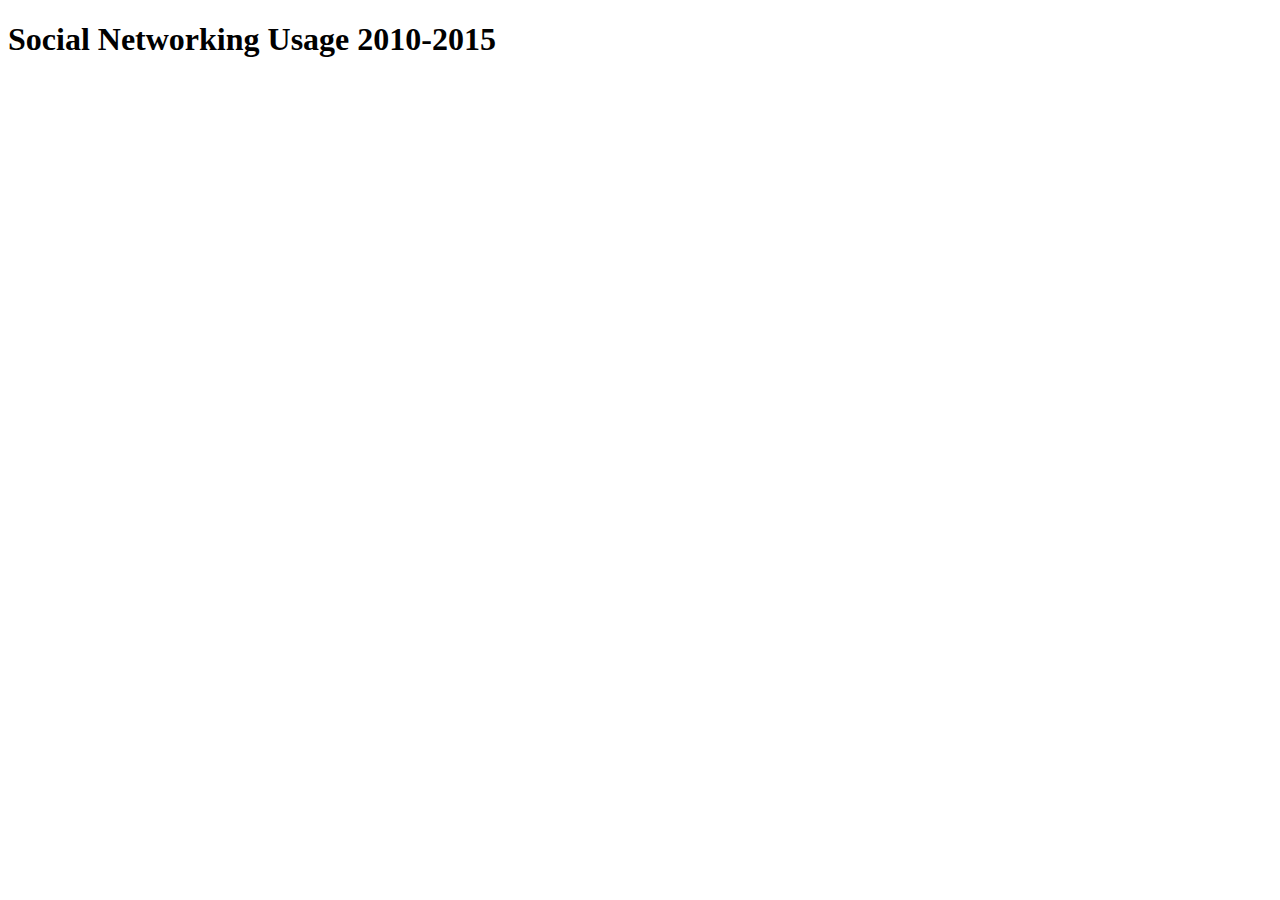
<file: social media graphs/linegraph.html>
<!DOCTYPE html>
<html lang="en">
<head>
    <meta charset="utf-8">
	<title> Graphs </title>
	   <script src="https://ajax.googleapis.com/ajax/libs/jquery/2.1.4/jquery.min.js"> </script>
	<script src="https://code.highcharts.com/highcharts.js"></script>
<script src="https://code.highcharts.com/modules/exporting.js"></script>
	</head>
<body>
<h1> Social Networking Usage 2010-2015 </h1>
<div id="container" style="min-width: 310px; height: 400px; margin: 0 auto"></div>
<script>
$(function () {
    $('#container').highcharts({
        chart: {
            type: 'line'
        },
        title: {
            text: 'Social Networking Use 2010-2015'
        },
        xAxis: {
            categories: ['2010','2011','2012','2013','2014','2015']
        },
        yAxis: {
            title: {
                text: 'Percentage of Users'
            }
        },
        series: [{
            name: 'Internet Users',
            data: [60, 65, 67, 73, 74,76]
        }]
        
    });
});
</script>
</body>
</html>
</file>
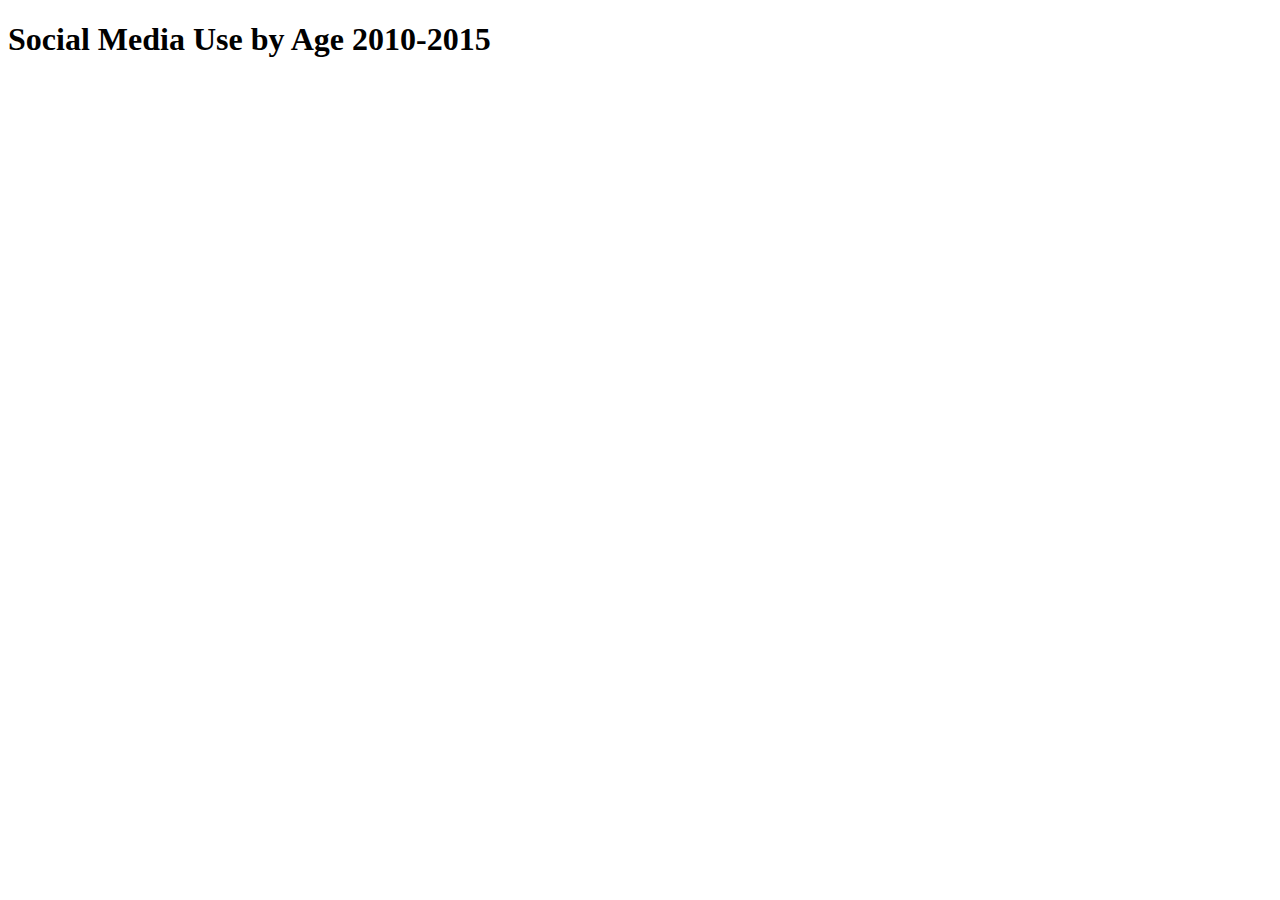
<file: social media graphs/piecharts.html>
<!DOCTYPE html>
<html lang="en">
<head>
    <meta charset="utf-8">
	<title> Graphs </title>
<head>
		<script src= "https://cdn.zingchart.com/zingchart.min.js"></script>
		<script> zingchart.MODULESDIR = "https://cdn.zingchart.com/modules/";
		ZC.LICENSE = ["569d52cefae586f634c54f86dc99e6a9","ee6b7db5b51705a13dc2339db3edaf6d"];</script>
</head>
<body>
<h1> Social Media Use by Age 2010-2015 </h1>
<div id='myChartthree'></div>
<script>
zingchart.THEME="classic";
var myConfig = 
        {
            "type": "area",
            "stacked": true,
            "background-color": "#1D2629",
            "title": {
                "text": "Social Media Use",
                "font-family": "arial",
                "font-size": "20px",
                "font-weight": "normal",
                "background-color": "none",
                "text-align": "left"
                
            },
            "legend": {
                "margin":"5% auto auto auto",
                "layout": "float",
                "font-family": "arial",
                "font-size": "10px",
                "background-color": "#1D2629",
                "border-color": "#808080",
                "toggle-action": "remove",
                "align":"center",
                "item": {
                    "marker-style": "match",
                    "font-color": "#ffffff"
                }
            },
            "plot": {
                "tooltip-text": "%t: %v",
                "active-area":true,
                "animation": {
                    "speed": 0.5,
                    "effect": 4
                },
                "shadow": false
            },
            "plotarea": {
                "margin": "10% 8% 14% 12%"
            },
            "series": [
                {
                    "text": "Ages 18 to 29",
                    "values": [
                        78,
                        80,
                        83,
                        88,
                        84,
                        90
                    ],
                    "line-width": "2px",
                    "line-color": "#115373",
                    "background-color": "#115373",
                    "marker": {
                        "type": "circle",
                        "size": "4px",
                        "border-width": "0px",
                        "background-color": "#115373",
                        "border-color": "#115373",
                        "shadow": false
                    }
                },
                {
                    "text": " Ages 30-49",
                    "values": [
                        53,
                        60,
                        67,
                        73,
                        77,
                        77
                    ],
                    "line-width": "2px",
                    "line-color": "#1877A3",
                    "background-color": "#1877A3",
                    "marker": {
                        "type": "circle",
                        "size": "4px",
                        "border-width": "0px",
                        "background-color": "#1877A3",
                        "border-color": "#1877A3",
                        "shadow": false
                    }
                },
                {
                    "text": "Ages 50-64",
                    "values": [
                        33,
                        37,
                        43,
                        52,
                        52,
                        51
                    ],
                    "line-width": "2px",
                    "line-color": "#1D92C9",
                    "background-color": "#1D92C9",
                    "marker": {
                        "type": "circle",
                        "size": "4px",
                        "border-width": "0px",
                        "background-color": "#1D92C9",
                        "border-color": "#1D92C9",
                        "shadow": false
                    }
                },
                {
                    "text": "Ages 65+",
                    "values": [
                        11,
                        13,
                        19,
                        26,
                        27,
                        35
                    ],
                    "line-width": "2px",
                    "line-color": "#25B9FF",
                    "background-color": "#25B9FF",
                    "marker": {
                        "type": "circle",
                        "size": "4px",
                        "border-width": "0px",
                        "background-color": "#25B9FF",
                        "border-color": "#25B9FF",
                        "shadow": false
                    }
                }
            ],
            "scale-x": {
                "values": [
                    "2010",
                    "2011",
                    "2012",
                    "2013",
                    "2014",
                    "2015"
                ],
                "line-color": "#808080",
                "line-width": "1px",
                "line-style": "solid",
                "guide": {
                    "line-color": "#808080",
                    "line-style": "solid"
                },
                "tick": {
                    "line-width": "1px",
                    "line-color": "#808080"
                },
                "item": {
                    "font-size": "12px",
                    "font-color": "#808080",
                    "font-weight": "normal",
                    "font-family": "arial",
                    "offset-y": "5%"
                }
            },
            "scale-y": {
                "values": "300",
                 "line-width": "1px",
                "line-color": "#808080",
                "guide": {
                    "line-color": "#808080",
                    "alpha": 0.1,
                    "line-style": "solid"
                },
                "tick": {
                    "line-width": "1px",
                    "line-color": "#808080"
                },
                "item": {
                    "font-size": "12px",
                    "font-color": "#808080",
                    "font-weight": "normal",
                    "font-family": "arial",
                    "offset-x": "-5%"
                }
            },
            "crosshair-x": {
                "line-width": "2px",
                "line-color": "#FFFFFF",
                "offset-y": "10%",
                "marker": {
                    "visible": false
                },
                "plot-label": {
                    
                    "font-color": "#000000",
                    "font-family": "arial"
                },
                "scale-label": {
                    "background-transparent": true,
                    "offset-y": "5%"
                }
            },
            "tooltip": {
                "visible": false
            }
};
 
zingchart.render({ 
	id : 'myChartthree', 
	data : myConfig, 
	height: 500, 
	width: 725 
});
</script>
</body>
</html>
</file>
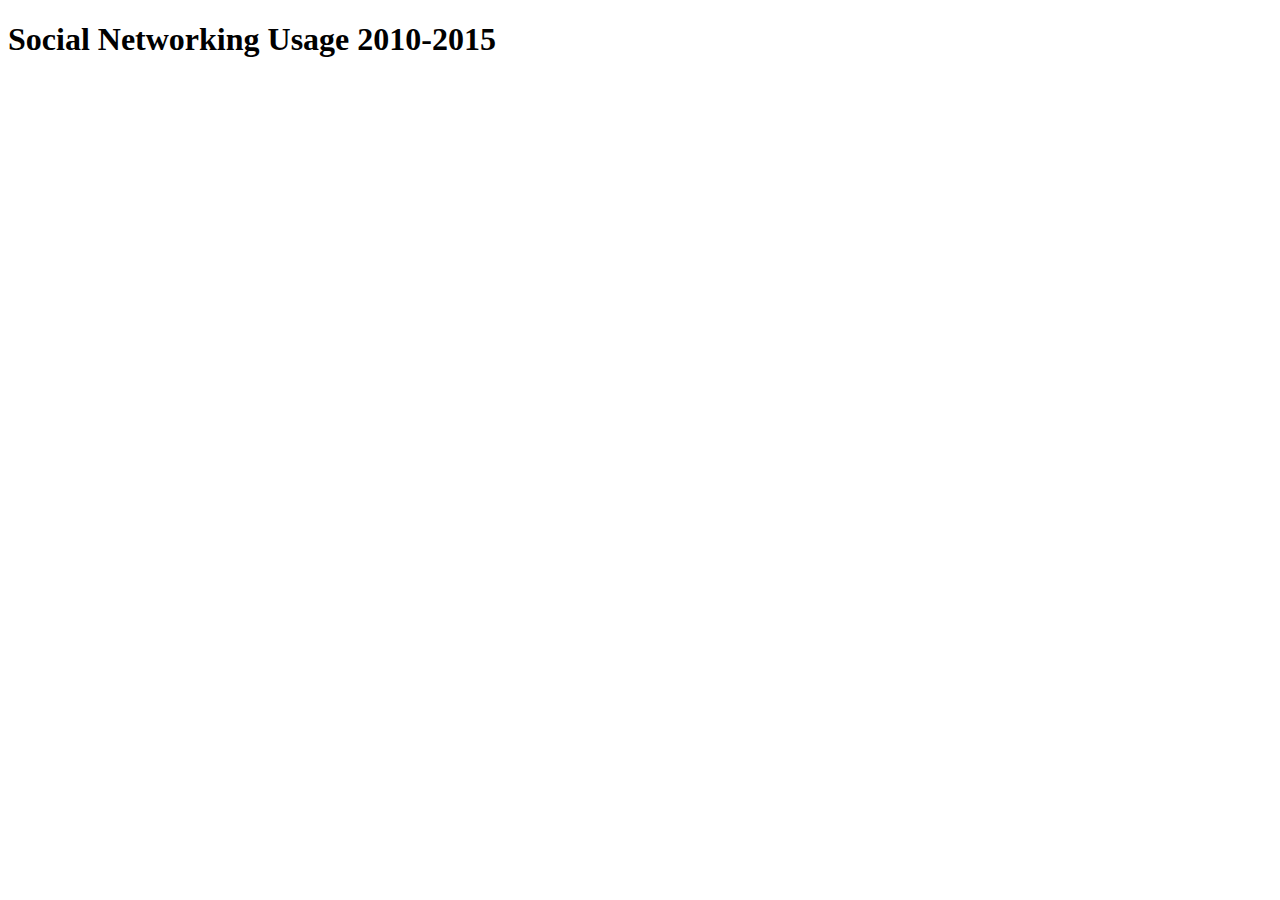
<file: social media graphs/practice.html>
<!DOCTYPE html>
<html lang="en">
<head>
    <meta charset="utf-8">
	<title> Graphs </title>
	   <script src="https://ajax.googleapis.com/ajax/libs/jquery/2.1.4/jquery.min.js"> </script>
	<script src="https://code.highcharts.com/highcharts.js"></script>
<script src="https://code.highcharts.com/modules/exporting.js"></script>
	</head>
<body>
<h1> Social Networking Usage 2010-2015 </h1>
<div id="container" style="min-width: 310px; height: 400px; margin: 0 auto"></div>
<script>
$(function () {
    $('#container').highcharts({
        chart: {
            type: 'line'
        },
        title: {
            text: 'Social Networking Use 2010-2015'
        },
        xAxis: {
            categories: ['2010','2011','2012','2013','2014','2015']
        },
        yAxis: {
            title: {
                text: 'Percentage of Users'
            }
        },
        series: [{
            name: 'Internet Users',
            data: [60, 65, 67, 73, 74,76]
        }]
        
    });
});

</script>
<script src= "https://cdn.zingchart.com/zingchart.min.js"></script>
		<script> zingchart.MODULESDIR = "https://cdn.zingchart.com/modules/";
		ZC.LICENSE = ["569d52cefae586f634c54f86dc99e6a9","ee6b7db5b51705a13dc2339db3edaf6d"];</script>
 <div id='myChart'></div>
	<script>
	zingchart.THEME="classic";
var myConfig = 
        {
            "type": "bar",
            "background-color": "#fff",
            "title": {
                "text": "The use of Social Networking by Men and Women",
                "font-size": "20px",
                "font-weight": "bold",
                "font-color": "#000",
                "background-color": "#fff"
            },
            "plot": {
                "bar-width": "37px",
                "offset-x":-1,
                "hover-state": {
                    "visible": false
                }
            },
            "plotarea":{
                "margin":"10% 10%"
                },
            "labels": [
                {
                    
                    "background-repeat":"no-repeat",
                    "background-position":"0 50%",
                    "width":"26%",
                    "height":"10%",
                    "x": "70%",
                    "y": "14%",
                    
                }
            ],
            "scale-x": {
                "line-color": "#000",
                "guide": {
                    
                },
                "values": [
                    "Men 2010",
                    "Women 2010",
                    "Men 2011",
                    "Women 2011",
                    "Men 2012",
                    "Women 2012",
                    "Men 2013",
                    "Women 2013",
                    "Men 2014",
                    "Women 2014",
                    "Men 2015",
                    "Women 2015"
                ],
                "item": {
                    "font-color": "#000"
                },
                "tick": {
                    "line-color": "#000"
                }
            },
            "scale-y": {
                "line-color": "#000",
                "label": {
                    "item": {
                        "offset-y": "10px"
                    },
                    "text": "Percentage of Users",
                    "font-size": "10px",
                    "font-weight": "bold",
                    "font-color": "#000"
                },
                "guide": {
                    
                },
                "values": "0:100",
                "item": {
                    "font-color": "#000"
                },
                "tick": {
                    "line-color": "#000"
                }
            },
            "series": [
                {
                    "values": [
                        42,
                        50,
                        48,
                        52,
                        51,
                        59,
                        59,
                        65,
                        60,
                        63,
                        62,
                        68
                    ],
                    "styles": [
                        {
                            "background-image": "http://www.zingchart.com/images/chartTwitter.png",
                            "background-repeat": "repeat-y",
                            "background-fit": "x",
                            "background-color": "white"
                        },
                        {
                            "background-image": "http://www.zingchart.com/images/chartTwitter.png",
                            "background-repeat": "repeat-y",
                            "background-fit": "x",
                            "background-color": "white"
                        },
                        {
                            "background-image": "http://www.zingchart.com/images/chartTwitter.png",
                            "background-color": "white",
                            "background-fit": "x",
                            "background-repeat": "repeat-y"
                        },
                        {
                            "background-image": "http://www.zingchart.com/images/chartTwitter.png",
                            "background-color": "white",
                            "background-fit": "x",
                            "background-repeat": "repeat-y"
                        },
                        {
                            "background-image": "http://www.zingchart.com/images/chartTwitter.png",
                            "background-repeat": "repeat-y",
                            "background-fit": "x",
                            "background-color": "white"
                        }
                        ,
                        {
                            "background-image": "http://www.zingchart.com/images/chartTwitter.png",
                            "background-repeat": "repeat-y",
                            "background-fit": "x",
                            "background-color": "white"
                        }
                        ,
                        {
                            "background-image": "http://www.zingchart.com/images/chartTwitter.png",
                            "background-repeat": "repeat-y",
                            "background-fit": "x",
                            "background-color": "white"
                        }
                        ,
                        {
                            "background-image": "http://www.zingchart.com/images/chartTwitter.png",
                            "background-repeat": "repeat-y",
                            "background-fit": "x",
                            "background-color": "white"
                        }
                        ,
                        {
                            "background-image": "http://www.zingchart.com/images/chartTwitter.png",
                            "background-repeat": "repeat-y",
                            "background-fit": "x",
                            "background-color": "white"
                        }
                        ,
                        {
                            "background-image": "http://www.zingchart.com/images/chartTwitter.png",
                            "background-repeat": "repeat-y",
                            "background-fit": "x",
                            "background-color": "white"
                        }
                        ,
                        {
                            "background-image": "http://www.zingchart.com/images/chartTwitter.png",
                            "background-repeat": "repeat-y",
                            "background-fit": "x",
                            "background-color": "white"
                        }
                        ,
                        {
                            "background-image": "http://www.zingchart.com/images/chartTwitter.png",
                            "background-repeat": "repeat-y",
                            "background-fit": "x",
                            "background-color": "white"
                        }
                    ]
                }
            ]
        };
 
zingchart.render({ 
	id : 'myChart', 
	data : myConfig, 
	height: 500, 
	width: 725 
});
</script>
<script src= "https://cdn.zingchart.com/zingchart.min.js"></script>
		<script> zingchart.MODULESDIR = "https://cdn.zingchart.com/modules/";
		ZC.LICENSE = ["569d52cefae586f634c54f86dc99e6a9","ee6b7db5b51705a13dc2339db3edaf6d"];</script>
	<div id='Chart'></div>
	<script>
	zingchart.THEME="classic";
 
var myConfig = {
    "graphset": [
        {
            "type": "nestedpie",
            "background-color":"#fff",
            "legend":{
                "background-color":"none",
                "border-color":"none",
                "marker":{
                    "type":"circle",
                    "border-color":"none"
                },
                "item":{
                    "color":"#333",
                    "padding":10
                },
                "margin-top":"27%",
                "margin-right":"15%"
            },
            "plotarea":{
                "margin-right":"20%"
            },
            "plot":{
                "band-space":0,
                "offset":10,
                "border-width":1,
                "shadow":false,
                "value-box":{
                    "visible":false
                },
                "hover-state":{
                    "visible":false  
                },
                "rules":[
                    {
                        "rule":"%p == 0",
                        "border-color":"#7A73C6"
                    },
                    {
                        "rule":"%p == 1",
                        "border-color":"#5DC5A1"
                    },
                    {
                        "rule":"%p == 2",
                        "border-color":"#E18C78"
                    },
                    {
                        "rule":"%p == 3",
                        "border-color":"#d3d3d3"
                    },
                    {
                        "rule":"%p == 4",
                        "border-color":"#C77196"
                    }, 
                    {
                        "rule":"(%p == 0 && %i == 4)",
                        "background-color":"#5850AC",
                        "border-color":"#5850AC"
                    },
                    {
                        "rule":"(%p == 1 && %i == 4)",
                        "background-color":"#3BAA83",
                        "border-color":"#3BAA83"
                    },
                    {
                        "rule":"(%p == 2 && %i == 4)",
                        "background-color":"#B75A44",
                        "border-color":"#B75A44"
                    },
                    {
                        "rule":"(%p == 3 && %i == 4)",
                        "background-color":"#aaa9a9",
                        "border-color":"#aaa9a9"
                    },
                    {
                        "rule":"(%p == 4 && %i == 4)",
                        "background-color":"#A4436D",
                        "border-color":"#A4436D"
                    }
                ]
            },
            "series": [
                {
                    "values": [null, null, null, null, 35,35,35,35,35,35,35,35],
                    "background-color":"#7A73C6"
                },
                {
                    "values":[null, null, null, null, 42,42,42,42,42,42,42,42],
                    "background-color":"#5DC5A1"
                },
                {
                    "values":[null, null, null, null, 67,67,67,67,67,67,67,67],
                    "background-color":"#E18C78"
                },
                {
                    "values":[null, null, null, null, 89,89,89,89,89,89,89,89],
                    "background-color":"#d3d3d3"
                },
                {
                    "values":[null, null, null, null, 5,5,5,5,5,5,5,5],
                    "background-color":"#C77196"
                }
            ]
        }
    ]
}
;
 
zingchart.render({ 
	id : 'Chart', 
	data : myConfig, 
	height: 500, 
	width: 725 
});
</script>
</body>
</html>
</file>
<file: styles/styles.css>
.menu {
	overflow-x:hidden;
	position: absolute;
	left: 0;
	
}
.menu-open {
		left: 321px;
	
}
.menu-open .menu-side {
		left:0;
}
.menu-side,
.menu {
	transition: left 0.2s ease;
}
#menu {
		color: #000;
		background:#1B3542;
	    padding:10px;
	    
	
		}
.menu-side {
		background: #1B3542;
		border-right: 1px solid #1B3542;
        color: #fff;
		font-size:150%;
		text-align:center;
		opacity: 0.8;
		position:fixed;
		top:0;
		left:-321px;
		width: 300px;
		height: 100%;
		padding:10px;
}
* {
		margin:0;
		padding:0;
		}


#computers {width:100%;
		height:100%;
		position: absolute;
}

#everything   {
		width:100%;
		height:100%;
		position: relative;
		}
#contents{
		color:#fff;
		text-align:left;
		font-size:80%;
		}

h1 {
	text-align:center;
	font-size: 300%;
	margin: auto;
	color: #000;
	}
h2 {
	text-align:center;
	font-size:200%;
	margin:auto;
	color:#000;
	padding:10px;
	}

#intro { 
  background:#1B3542;
  border-style: solid;
  border-color: #fff;
  color: #fff;
   margin:30px;
   padding: 20px;
   opacity: 0.5;
   }

a:link, a:visited, a:active {
    color: #fff;
    text-decoration: none;
   }

#container2 {
		width:800px;
		height:380px;
		border: 1px solid #ccc;
		background: #f8f8f8;
		margin: auto;
		margin-bottom:250px;
		opacity: 0.8;
		
		}

#myChart {
			margin:30px;
			
			}


#ecomputers {
			width: 100%;
			height:100%;
			}
#smart {
		width:70px;
		float:left;
		padding:18px;
		}
#smart1 {
		width:70px;
		float:left;
		padding:18px;
		}
#smart2 {
		width:70px;
		float:left;
		padding:18px;
		}
#smart3 {
		width:70px;
		float:left;
		padding:18px;
		}
#smart4 {
		width:70px;
		float:left;
		padding:18px;
		}
#smart5 {
		width:70px;
		float:left;
		padding:18px;
		}
#wifi {
		width:70px;
		float:left;
		padding:18px;
		}
#wifi1 {
		width:70px;
		float:left;
		padding:18px;
		}
#wifi2 {
		width:70px;
		float:left;
		padding:18px;
		}
#wifi3 {
		width:70px;
		float:left;
		padding:18px;
		}
#wifi4 {
		width:70px;
		float:left;
		padding:18px;
		}
#wifi5 {
		width:70px;
		float:left;
		padding:18px;
		}

#device {
			background: #f8f8f8;
			text-align:center;
			padding:20px;
			width:80%;
			margin:auto;
			}

#telly {background:#0E445E;
		color:#fff;
		padding:5px;
		width:46%;
		text-align:center;
		margin:auto;
		margin-top:180px;
		
		}
#telly1 {background:#14638A;
		color:#fff;
		padding:5px;
		width:46%;
		text-align:center;
		margin:auto;
		margin-top:180px;
		
		}
#telly2 {background:#1876A3;
		color:#fff;
		padding:5px;
		width:46%;
		text-align:center;
		margin:auto;
		margin-top:180px;
		
		}
#telly3 {background:#1D8CC2;
		color:#fff;
		padding:5px;
		width:46%;
		text-align:center;
		margin:auto;
		margin-top:180px;
		
		}
#telly4 {background:#209EDB;
		color:#fff;
		padding:5px;
		width:46%;
		text-align:center;
		margin:auto;
		margin-top:180px;
		
		}
#telly5 {background:#26B8FF;
		color:#fff;
		padding:5px;
		width:46%;
		text-align:center;
		margin:auto;
		margin-top:180px;
		
		}
#establish{background:#0E445E;
		color:#fff;
		padding:5px;
		width:46%;
		text-align:center;
		margin:auto;
		margin-top:180px;
		
		}
#establish1 {background:#14638A; 
		color:#fff;
		padding:5px;
		width:46%;
		text-align:center;
		margin:auto;
		margin-top:180px;
		
		}
#establish2 {background:#1876A3;
		color:#fff;
		padding:5px;
		width:46%;
		text-align:center;
		margin:auto;
		margin-top:180px;
		
		}
#establish3 {background:#1D8CC2;
		color:#fff;
		padding:5px;
		width:46%;
		text-align:center;
		margin:auto;
		margin-top:180px;
		
		}
#establish4 {background:#209EDB;
		color:#fff;
		padding:5px;
		width:46%;
		text-align:center;
		margin:auto;
		margin-top:180px;
		
		}
#establish5 {background:#26B8FF;
		color:#fff;
		padding:5px;
		width:46%;
		text-align:center;
		margin:auto;
		margin-top:180px;
		
		}
#time {
		margin:auto;
		width:90%;
		height:30%;
		}
#social {
		width:80px;
		float:left;
		padding:24px;
		}
#social1 {
		width:80px;
		float:left;
		padding:24px;
		}
#social2 {
		width:80px;
		float:left;
		padding:24px;
		}
#social3 {
		width:80px;
		float:left;
		padding:24px;
		}
#social4 {
		width:80px;
		float:right;
		padding:24px;
		}

#talk {
      background:#0E445E;
		color:#fff;
		padding:5px;
		width:46%;
		text-align:center;
		margin:auto;
		margin-top:180px;
		
		}
#talk1 {background:#14638A; 
		color:#fff;
		padding:5px;
		width:46%;
		text-align:center;
		margin:auto;
		margin-top:180px;
		
		}
#talk2 {background:#1876A3;
		color:#fff;
		padding:5px;
		width:46%;
		text-align:center;
		margin:auto;
		margin-top:180px;
		
		}
#talk3 {background:#1D8CC2;
		color:#fff;
		padding:5px;
		width:46%;
		text-align:center;
		margin:auto;
		margin-top:180px;
		
		}
#talk4 {background:#209EDB;
		color:#fff;
		padding:5px;
		width:46%;
		text-align:center;
		margin:auto;
		margin-top:180px;
		
		}


@media (max-width: 600px)
{
#ecomputers { height:30%;}
body { background: #1B3542;}
#intro { width:320px; margin:auto; margin-top:350px; padding:10px; background:#f8f8f8; color:#000;}
#menu { margin:0;border-style: none; opacity: 1.0;}
#container { margin-top:210px; width:350px; height:600px; }
#container2 { margin-top:210px; width:350px; height:600px; }
h1 { font-size: 300%;}
h2 { font-size: 200%;}
#time { width:320px; height:600px;}
#container2 {margin-top:20px;}
#social {
		width:50px;
		float:left;
		padding:3px;
		}
#social1 {
		width:50px;
		float:left;
		padding:3px;
		}
#social2 {
		width:50px;
		float:left;
		padding:3px;
		}
#social3 {
		width:50px;
		float:left;
		padding:3px;
		}
#social4 {
		width:50px;
		float:right;
		padding:3px;
		}
#wifi {
		width:50px;
		float:left;
		padding:21px;
		}
#wifi1 {
		width:50px;
		float:left;
		padding:21px;
		}
#wifi2 {
		width:50px;
		float:left;
		padding:21px;
		}
#wifi3 {
		width:50px;
		float:left;
		padding:21px;
		}
#wifi4 {
		width:50px;
		float:left;
		padding:21px;
		}
#wifi5 {
		width:50px;
		float:left;
		padding:21px;
		}
#smart {
		width:25px;
		float:left;
		padding:34px;
		}		

#smart1 {
		width:25px;
		float:left;
		padding:34px;
		}
#smart2 {
		width:25px;
		float:left;
		padding:34px;
		}
#smart3 {
		width:25px;
		float:left;
		padding:34px;
		}
#smart4 {
		width:25px;
		float:left;
		padding:34px;
		}
#smart5 {
		width:25px;
		float:left;
		padding:34px;
		}

#telly {background:#0E445E;
		color:#fff;
		padding:5px;
		width:46%;
		text-align:center;
		margin:auto;
		margin-top:250px;
		
		}
#telly1 {background:#14638A;
		color:#fff;
		padding:5px;
		width:46%;
		text-align:center;
		margin:auto;
		margin-top:250px;
		
		}
#telly2 {background:#1876A3;
		color:#fff;
		padding:5px;
		width:46%;
		text-align:center;
		margin:auto;
		margin-top:250px;
		
		}
#telly3 {background:#1D8CC2;
		color:#fff;
		padding:5px;
		width:46%;
		text-align:center;
		margin:auto;
		margin-top:250px;
		
		}
#telly4 {background:#209EDB;
		color:#fff;
		padding:5px;
		width:46%;
		text-align:center;
		margin:auto;
		margin-top:250px;
		
		}
#telly5 {background:#26B8FF;
		color:#fff;
		padding:5px;
		width:46%;
		text-align:center;
		margin:auto;
		margin-top:250px;
		
		}		

.menu-open {
		left: 70px;
	
}
.menu-side {
		background: #1B3542;
		border-right: 1px solid #1B3542;
        color: #fff;
		font-size:80%;
		text-align:center;
		opacity: 0.8;
		position:fixed;
		top:0;
		left:-70px;
		width: 50px;
		height: 100%;
		padding:10px;
}
* {
		margin:0;
		padding:0;
		}


}
</file>
